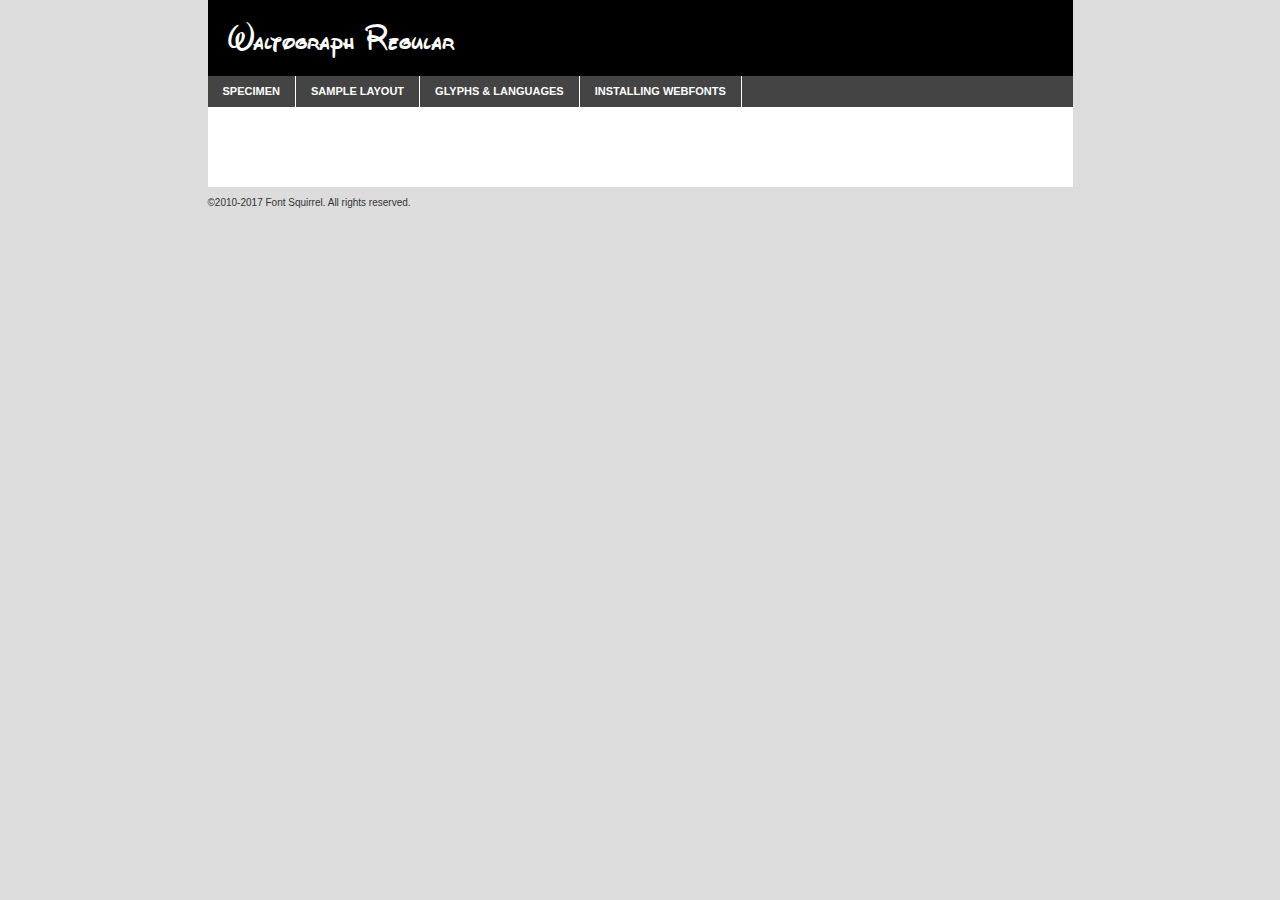
<file: Fonts/webfontkit-20210115-142712 2/waltograph.regular-demo.html>
<!DOCTYPE html PUBLIC "-//W3C//DTD XHTML 1.0 Transitional//EN"
	"http://www.w3.org/TR/xhtml1/DTD/xhtml1-transitional.dtd">

<html xmlns="http://www.w3.org/1999/xhtml" xml:lang="en" lang="en">
<head>
	<meta http-equiv="Content-Type" content="text/html; charset=utf-8" />
	<script src="http://ajax.googleapis.com/ajax/libs/jquery/1.7.2/jquery.min.js" type="text/javascript" charset="utf-8"></script>
	<script type="text/javascript">
	(function($){$.fn.easyTabs=function(option){var param=jQuery.extend({fadeSpeed:"fast",defaultContent:1,activeClass:'active'},option);$(this).each(function(){var thisId="#"+this.id;if(param.defaultContent==''){param.defaultContent=1;}
	if(typeof param.defaultContent=="number")
	{var defaultTab=$(thisId+" .tabs li:eq("+(param.defaultContent-1)+") a").attr('href').substr(1);}else{var defaultTab=param.defaultContent;}
	$(thisId+" .tabs li a").each(function(){var tabToHide=$(this).attr('href').substr(1);$("#"+tabToHide).addClass('easytabs-tab-content');});hideAll();changeContent(defaultTab);function hideAll(){$(thisId+" .easytabs-tab-content").hide();}
	function changeContent(tabId){hideAll();$(thisId+" .tabs li").removeClass(param.activeClass);$(thisId+" .tabs li a[href=#"+tabId+"]").closest('li').addClass(param.activeClass);if(param.fadeSpeed!="none")
	{$(thisId+" #"+tabId).fadeIn(param.fadeSpeed);}else{$(thisId+" #"+tabId).show();}}
	$(thisId+" .tabs li").click(function(){var tabId=$(this).find('a').attr('href').substr(1);changeContent(tabId);return false;});});}})(jQuery);
	</script>
	<link rel="stylesheet" href="specimen_files/specimen_stylesheet.css" type="text/css" charset="utf-8" />
	<link rel="stylesheet" href="stylesheet.css" type="text/css" charset="utf-8" />

	<style type="text/css">
					body{
				font-family: 'waltographregular';
							}
		</style>

	<title>Waltograph Regular Specimen</title>
	
	
	<script type="text/javascript" charset="utf-8">
		$(document).ready(function() {
			$('#container').easyTabs({defaultContent:1});
		});
	</script>
</head>

<body>
<div id="container">
	<div id="header">
		Waltograph Regular	</div>
	<ul class="tabs">
		<li><a href="#specimen">Specimen</a></li>
		<li><a href="#layout">Sample Layout</a></li>
				<li><a href="#glyphs">Glyphs &amp; Languages</a></li>
		<li><a href="#installing">Installing Webfonts</a></li>
		
	</ul>
	
	<div id="main_content">

		
			<div id="specimen">
		
				<div class="section">
					<div class="grid12 firstcol">
						<div class="huge">AaBb</div>
					</div>
				</div>
		
				<div class="section">
					<div class="glyph_range">A&#x200B;B&#x200b;C&#x200b;D&#x200b;E&#x200b;F&#x200b;G&#x200b;H&#x200b;I&#x200b;J&#x200b;K&#x200b;L&#x200b;M&#x200b;N&#x200b;O&#x200b;P&#x200b;Q&#x200b;R&#x200b;S&#x200b;T&#x200b;U&#x200b;V&#x200b;W&#x200b;X&#x200b;Y&#x200b;Z&#x200b;a&#x200b;b&#x200b;c&#x200b;d&#x200b;e&#x200b;f&#x200b;g&#x200b;h&#x200b;i&#x200b;j&#x200b;k&#x200b;l&#x200b;m&#x200b;n&#x200b;o&#x200b;p&#x200b;q&#x200b;r&#x200b;s&#x200b;t&#x200b;u&#x200b;v&#x200b;w&#x200b;x&#x200b;y&#x200b;z&#x200b;1&#x200b;2&#x200b;3&#x200b;4&#x200b;5&#x200b;6&#x200b;7&#x200b;8&#x200b;9&#x200b;0&#x200b;&amp;&#x200b;.&#x200b;,&#x200b;?&#x200b;!&#x200b;&#64;&#x200b;(&#x200b;)&#x200b;#&#x200b;$&#x200b;%&#x200b;*&#x200b;+&#x200b;-&#x200b;=&#x200b;:&#x200b;;</div>
				</div>
				<div class="section">
					<div class="grid12 firstcol">
						<table class="sample_table">
							<tr><td>10</td><td class="size10">abcdefghijklmnopqrstuvwxyzABCDEFGHIJKLMNOPQRSTUVWXYZ0123456789abcdefghijklmnopqrstuvwxyzABCDEFGHIJKLMNOPQRSTUVWXYZ0123456789abcdefghijklmnopqrstuvwxyzABCDEFGHIJKLMNOPQRSTUVWXYZ</td></tr>
							<tr><td>11</td><td class="size11">abcdefghijklmnopqrstuvwxyzABCDEFGHIJKLMNOPQRSTUVWXYZ0123456789abcdefghijklmnopqrstuvwxyzABCDEFGHIJKLMNOPQRSTUVWXYZ0123456789abcdefghijklmnopqrstuvwxyzABCDEFGHIJKLMNOPQRSTUVWXYZ</td></tr>
							<tr><td>12</td><td class="size12">abcdefghijklmnopqrstuvwxyzABCDEFGHIJKLMNOPQRSTUVWXYZ0123456789abcdefghijklmnopqrstuvwxyzABCDEFGHIJKLMNOPQRSTUVWXYZ0123456789abcdefghijklmnopqrstuvwxyzABCDEFGHIJKLMNOPQRSTUVWXYZ</td></tr>
							<tr><td>13</td><td class="size13">abcdefghijklmnopqrstuvwxyzABCDEFGHIJKLMNOPQRSTUVWXYZ0123456789abcdefghijklmnopqrstuvwxyzABCDEFGHIJKLMNOPQRSTUVWXYZ0123456789abcdefghijklmnopqrstuvwxyzABCDEFGHIJKLMNOPQRSTUVWXYZ</td></tr>
							<tr><td>14</td><td class="size14">abcdefghijklmnopqrstuvwxyzABCDEFGHIJKLMNOPQRSTUVWXYZ0123456789abcdefghijklmnopqrstuvwxyzABCDEFGHIJKLMNOPQRSTUVWXYZ0123456789abcdefghijklmnopqrstuvwxyzABCDEFGHIJKLMNOPQRSTUVWXYZ</td></tr>
							<tr><td>16</td><td class="size16">abcdefghijklmnopqrstuvwxyzABCDEFGHIJKLMNOPQRSTUVWXYZ0123456789abcdefghijklmnopqrstuvwxyzABCDEFGHIJKLMNOPQRSTUVWXYZ</td></tr>
							<tr><td>18</td><td class="size18">abcdefghijklmnopqrstuvwxyzABCDEFGHIJKLMNOPQRSTUVWXYZ0123456789abcdefghijklmnopqrstuvwxyzABCDEFGHIJKLMNOPQRSTUVWXYZ</td></tr>
							<tr><td>20</td><td class="size20">abcdefghijklmnopqrstuvwxyzABCDEFGHIJKLMNOPQRSTUVWXYZ0123456789abcdefghijklmnopqrstuvwxyzABCDEFGHIJKLMNOPQRSTUVWXYZ</td></tr>
							<tr><td>24</td><td class="size24">abcdefghijklmnopqrstuvwxyzABCDEFGHIJKLMNOPQRSTUVWXYZ0123456789abcdefghijklmnopqrstuvwxyzABCDEFGHIJKLMNOPQRSTUVWXYZ</td></tr>
							<tr><td>30</td><td class="size30">abcdefghijklmnopqrstuvwxyzABCDEFGHIJKLMNOPQRSTUVWXYZ0123456789abcdefghijklmnopqrstuvwxyzABCDEFGHIJKLMNOPQRSTUVWXYZ</td></tr>
							<tr><td>36</td><td class="size36">abcdefghijklmnopqrstuvwxyzABCDEFGHIJKLMNOPQRSTUVWXYZ0123456789abcdefghijklmnopqrstuvwxyzABCDEFGHIJKLMNOPQRSTUVWXYZ</td></tr>
							<tr><td>48</td><td class="size48">abcdefghijklmnopqrstuvwxyzABCDEFGHIJKLMNOPQRSTUVWXYZ0123456789abcdefghijklmnopqrstuvwxyzABCDEFGHIJKLMNOPQRSTUVWXYZ</td></tr>
							<tr><td>60</td><td class="size60">abcdefghijklmnopqrstuvwxyzABCDEFGHIJKLMNOPQRSTUVWXYZ0123456789abcdefghijklmnopqrstuvwxyzABCDEFGHIJKLMNOPQRSTUVWXYZ</td></tr>
							<tr><td>72</td><td class="size72">abcdefghijklmnopqrstuvwxyzABCDEFGHIJKLMNOPQRSTUVWXYZ0123456789abcdefghijklmnopqrstuvwxyzABCDEFGHIJKLMNOPQRSTUVWXYZ</td></tr>
							<tr><td>90</td><td class="size90">abcdefghijklmnopqrstuvwxyzABCDEFGHIJKLMNOPQRSTUVWXYZ0123456789abcdefghijklmnopqrstuvwxyzABCDEFGHIJKLMNOPQRSTUVWXYZ</td></tr>
						</table>
				
					</div>
			
				</div>
		
		
		
								<div class="section" id="bodycomparison">


										<div id="xheight">
				<div class="fontbody">&#x25FC;&#x25FC;&#x25FC;&#x25FC;&#x25FC;&#x25FC;&#x25FC;&#x25FC;&#x25FC;&#x25FC;&#x25FC;&#x25FC;&#x25FC;&#x25FC;&#x25FC;&#x25FC;&#x25FC;&#x25FC;&#x25FC;&#x25FC;&#x25FC;&#x25FC;&#x25FC;&#x25FC;&#x25FC;&#x25FC;&#x25FC;&#x25FC;&#x25FC;&#x25FC;&#x25FC;&#x25FC;&#x25FC;&#x25FC;&#x25FC;&#x25FC;&#x25FC;&#x25FC;&#x25FC;&#x25FC;&#x25FC;&#x25FC;&#x25FC;&#x25FC;&#x25FC;&#x25FC;&#x25FC;&#x25FC;&#x25FC;&#x25FC;&#x25FC;&#x25FC;&#x25FC;&#x25FC;&#x25FC;&#x25FC;&#x25FC;&#x25FC;&#x25FC;&#x25FC;&#x25FC;&#x25FC;&#x25FC;&#x25FC;&#x25FC;&#x25FC;&#x25FC;&#x25FC;&#x25FC;&#x25FC;&#x25FC;&#x25FC;&#x25FC;&#x25FC;&#x25FC;&#x25FC;&#x25FC;&#x25FC;&#x25FC;&#x25FC;&#x25FC;&#x25FC;&#x25FC;&#x25FC;&#x25FC;&#x25FC;&#x25FC;&#x25FC;&#x25FC;&#x25FC;&#x25FC;&#x25FC;&#x25FC;&#x25FC;&#x25FC;&#x25FC;&#x25FC;&#x25FC;&#x25FC;body</div><div class="arialbody">body</div><div class="verdanabody">body</div><div class="georgiabody">body</div></div>
										<div class="fontbody" style="z-index:1">
											body<span>Waltograph Regular</span>
										</div>
										<div class="arialbody" style="z-index:1">
											body<span>Arial</span>
										</div>
										<div class="verdanabody" style="z-index:1">
											body<span>Verdana</span>
										</div>
										<div class="georgiabody" style="z-index:1">
											body<span>Georgia</span>
										</div>



								</div>
		
		
				<div class="section psample psample_row1" id="">
					
					<div class="grid2 firstcol">
						<p class="size10"><span>10.</span>Aenean lacinia bibendum nulla sed consectetur. Fusce dapibus, tellus ac cursus commodo, tortor mauris condimentum nibh, ut fermentum massa justo sit amet risus. Nullam id dolor id nibh ultricies vehicula ut id elit. Cum sociis natoque penatibus et magnis dis parturient montes, nascetur ridiculus mus. Nulla vitae elit libero, a pharetra augue.</p>
			
					</div>
					<div class="grid3">
						<p class="size11"><span>11.</span>Aenean lacinia bibendum nulla sed consectetur. Fusce dapibus, tellus ac cursus commodo, tortor mauris condimentum nibh, ut fermentum massa justo sit amet risus. Nullam id dolor id nibh ultricies vehicula ut id elit. Cum sociis natoque penatibus et magnis dis parturient montes, nascetur ridiculus mus. Nulla vitae elit libero, a pharetra augue.</p>
			
					</div>
					<div class="grid3">
						<p class="size12"><span>12.</span>Aenean lacinia bibendum nulla sed consectetur. Fusce dapibus, tellus ac cursus commodo, tortor mauris condimentum nibh, ut fermentum massa justo sit amet risus. Nullam id dolor id nibh ultricies vehicula ut id elit. Cum sociis natoque penatibus et magnis dis parturient montes, nascetur ridiculus mus. Nulla vitae elit libero, a pharetra augue.</p>
			
					</div>
					<div class="grid4">
						<p class="size13"><span>13.</span>Aenean lacinia bibendum nulla sed consectetur. Fusce dapibus, tellus ac cursus commodo, tortor mauris condimentum nibh, ut fermentum massa justo sit amet risus. Nullam id dolor id nibh ultricies vehicula ut id elit. Cum sociis natoque penatibus et magnis dis parturient montes, nascetur ridiculus mus. Nulla vitae elit libero, a pharetra augue.</p>
			
					</div>
					<div class="white_blend"></div>
					
				</div>
				<div class="section psample psample_row2" id="">
					<div class="grid3 firstcol">
						<p class="size14"><span>14.</span>Aenean lacinia bibendum nulla sed consectetur. Fusce dapibus, tellus ac cursus commodo, tortor mauris condimentum nibh, ut fermentum massa justo sit amet risus. Nullam id dolor id nibh ultricies vehicula ut id elit. Cum sociis natoque penatibus et magnis dis parturient montes, nascetur ridiculus mus. Nulla vitae elit libero, a pharetra augue.</p>
			
					</div>
					<div class="grid4">
						<p class="size16"><span>16.</span>Aenean lacinia bibendum nulla sed consectetur. Fusce dapibus, tellus ac cursus commodo, tortor mauris condimentum nibh, ut fermentum massa justo sit amet risus. Nullam id dolor id nibh ultricies vehicula ut id elit. Cum sociis natoque penatibus et magnis dis parturient montes, nascetur ridiculus mus. Nulla vitae elit libero, a pharetra augue.</p>
			
					</div>
					<div class="grid5">
						<p class="size18"><span>18.</span>Aenean lacinia bibendum nulla sed consectetur. Fusce dapibus, tellus ac cursus commodo, tortor mauris condimentum nibh, ut fermentum massa justo sit amet risus. Nullam id dolor id nibh ultricies vehicula ut id elit. Cum sociis natoque penatibus et magnis dis parturient montes, nascetur ridiculus mus. Nulla vitae elit libero, a pharetra augue.</p>
			
					</div>

					<div class="white_blend"></div>

				</div>
				
				<div class="section psample psample_row3" id="">
					<div class="grid5 firstcol">
						<p class="size20"><span>20.</span>Aenean lacinia bibendum nulla sed consectetur. Fusce dapibus, tellus ac cursus commodo, tortor mauris condimentum nibh, ut fermentum massa justo sit amet risus. Nullam id dolor id nibh ultricies vehicula ut id elit. Cum sociis natoque penatibus et magnis dis parturient montes, nascetur ridiculus mus. Nulla vitae elit libero, a pharetra augue.</p>
					</div>
					<div class="grid7">
						<p class="size24"><span>24.</span>Aenean lacinia bibendum nulla sed consectetur. Fusce dapibus, tellus ac cursus commodo, tortor mauris condimentum nibh, ut fermentum massa justo sit amet risus. Nullam id dolor id nibh ultricies vehicula ut id elit. Cum sociis natoque penatibus et magnis dis parturient montes, nascetur ridiculus mus. Nulla vitae elit libero, a pharetra augue.</p>
					</div>
					
					<div class="white_blend"></div>
					
				</div>
				
				<div class="section psample psample_row4" id="">
					<div class="grid12 firstcol">
						<p class="size30"><span>30.</span>Aenean lacinia bibendum nulla sed consectetur. Fusce dapibus, tellus ac cursus commodo, tortor mauris condimentum nibh, ut fermentum massa justo sit amet risus. Nullam id dolor id nibh ultricies vehicula ut id elit. Cum sociis natoque penatibus et magnis dis parturient montes, nascetur ridiculus mus. Nulla vitae elit libero, a pharetra augue.</p>
					</div>
					<div class="white_blend"></div>
					
				</div>
				
				
				
				<div class="section psample psample_row1 fullreverse">
					<div class="grid2 firstcol">
						<p class="size10"><span>10.</span>Aenean lacinia bibendum nulla sed consectetur. Fusce dapibus, tellus ac cursus commodo, tortor mauris condimentum nibh, ut fermentum massa justo sit amet risus. Nullam id dolor id nibh ultricies vehicula ut id elit. Cum sociis natoque penatibus et magnis dis parturient montes, nascetur ridiculus mus. Nulla vitae elit libero, a pharetra augue.</p>
			
					</div>
					<div class="grid3">
						<p class="size11"><span>11.</span>Aenean lacinia bibendum nulla sed consectetur. Fusce dapibus, tellus ac cursus commodo, tortor mauris condimentum nibh, ut fermentum massa justo sit amet risus. Nullam id dolor id nibh ultricies vehicula ut id elit. Cum sociis natoque penatibus et magnis dis parturient montes, nascetur ridiculus mus. Nulla vitae elit libero, a pharetra augue.</p>
			
					</div>
					<div class="grid3">
						<p class="size12"><span>12.</span>Aenean lacinia bibendum nulla sed consectetur. Fusce dapibus, tellus ac cursus commodo, tortor mauris condimentum nibh, ut fermentum massa justo sit amet risus. Nullam id dolor id nibh ultricies vehicula ut id elit. Cum sociis natoque penatibus et magnis dis parturient montes, nascetur ridiculus mus. Nulla vitae elit libero, a pharetra augue.</p>
			
					</div>
					<div class="grid4">
						<p class="size13"><span>13.</span>Aenean lacinia bibendum nulla sed consectetur. Fusce dapibus, tellus ac cursus commodo, tortor mauris condimentum nibh, ut fermentum massa justo sit amet risus. Nullam id dolor id nibh ultricies vehicula ut id elit. Cum sociis natoque penatibus et magnis dis parturient montes, nascetur ridiculus mus. Nulla vitae elit libero, a pharetra augue.</p>
			
					</div>
					<div class="black_blend"></div>
					
				</div>
				
				<div class="section psample psample_row2 fullreverse">
					<div class="grid3 firstcol">
						<p class="size14"><span>14.</span>Aenean lacinia bibendum nulla sed consectetur. Fusce dapibus, tellus ac cursus commodo, tortor mauris condimentum nibh, ut fermentum massa justo sit amet risus. Nullam id dolor id nibh ultricies vehicula ut id elit. Cum sociis natoque penatibus et magnis dis parturient montes, nascetur ridiculus mus. Nulla vitae elit libero, a pharetra augue.</p>
			
					</div>
					<div class="grid4">
						<p class="size16"><span>16.</span>Aenean lacinia bibendum nulla sed consectetur. Fusce dapibus, tellus ac cursus commodo, tortor mauris condimentum nibh, ut fermentum massa justo sit amet risus. Nullam id dolor id nibh ultricies vehicula ut id elit. Cum sociis natoque penatibus et magnis dis parturient montes, nascetur ridiculus mus. Nulla vitae elit libero, a pharetra augue.</p>
			
					</div>
					<div class="grid5">
						<p class="size18"><span>18.</span>Aenean lacinia bibendum nulla sed consectetur. Fusce dapibus, tellus ac cursus commodo, tortor mauris condimentum nibh, ut fermentum massa justo sit amet risus. Nullam id dolor id nibh ultricies vehicula ut id elit. Cum sociis natoque penatibus et magnis dis parturient montes, nascetur ridiculus mus. Nulla vitae elit libero, a pharetra augue.</p>
			
					</div>
					<div class="black_blend"></div>

				</div>
				
				<div class="section psample fullreverse psample_row3" id="">
					<div class="grid5 firstcol">
						<p class="size20"><span>20.</span>Aenean lacinia bibendum nulla sed consectetur. Fusce dapibus, tellus ac cursus commodo, tortor mauris condimentum nibh, ut fermentum massa justo sit amet risus. Nullam id dolor id nibh ultricies vehicula ut id elit. Cum sociis natoque penatibus et magnis dis parturient montes, nascetur ridiculus mus. Nulla vitae elit libero, a pharetra augue.</p>
					</div>
					<div class="grid7">
						<p class="size24"><span>24.</span>Aenean lacinia bibendum nulla sed consectetur. Fusce dapibus, tellus ac cursus commodo, tortor mauris condimentum nibh, ut fermentum massa justo sit amet risus. Nullam id dolor id nibh ultricies vehicula ut id elit. Cum sociis natoque penatibus et magnis dis parturient montes, nascetur ridiculus mus. Nulla vitae elit libero, a pharetra augue.</p>
					</div>
					
					<div class="black_blend"></div>
					
				</div>
				
				<div class="section psample fullreverse psample_row4" id="" style="border-bottom: 20px #000 solid;">
					<div class="grid12 firstcol">
						<p class="size30"><span>30.</span>Aenean lacinia bibendum nulla sed consectetur. Fusce dapibus, tellus ac cursus commodo, tortor mauris condimentum nibh, ut fermentum massa justo sit amet risus. Nullam id dolor id nibh ultricies vehicula ut id elit. Cum sociis natoque penatibus et magnis dis parturient montes, nascetur ridiculus mus. Nulla vitae elit libero, a pharetra augue.</p>
					</div>
					<div class="black_blend"></div>
					
				</div>
				
				
				
				
			</div>
			
			<div id="layout">
				
				<div class="section">
					
					<div class="grid12 firstcol">
						<h1>Lorem Ipsum Dolor</h1>
						<h2>Etiam porta sem malesuada magna mollis euismod</h2>
						
						<p class="byline">By <a href="#link">Aenean Lacinia</a></p>
					</div>
				</div>
				<div class="section">
					<div class="grid8 firstcol">
						<p class="large">Donec sed odio dui. Morbi leo risus, porta ac consectetur ac, vestibulum at eros. Fusce dapibus, tellus ac cursus commodo, tortor mauris condimentum nibh, ut fermentum massa justo sit amet risus. </p>

						
						<h3>Pellentesque ornare sem</h3>

						<p>Maecenas sed diam eget risus varius blandit sit amet non magna. Maecenas faucibus mollis interdum. Donec ullamcorper nulla non metus auctor fringilla. Nullam id dolor id nibh ultricies vehicula ut id elit. Nullam id dolor id nibh ultricies vehicula ut id elit. </p>

						<p>Aenean eu leo quam. Pellentesque ornare sem lacinia quam venenatis vestibulum. Lorem ipsum dolor sit amet, consectetur adipiscing elit. Cum sociis natoque penatibus et magnis dis parturient montes, nascetur ridiculus mus. </p>

						<p>Nulla vitae elit libero, a pharetra augue. Praesent commodo cursus magna, vel scelerisque nisl consectetur et. Aenean lacinia bibendum nulla sed consectetur. </p>

						<p>Nullam quis risus eget urna mollis ornare vel eu leo. Nullam quis risus eget urna mollis ornare vel eu leo. Maecenas sed diam eget risus varius blandit sit amet non magna. Donec ullamcorper nulla non metus auctor fringilla. </p>

						<h3>Cras mattis consectetur</h3>

						<p>Aenean eu leo quam. Pellentesque ornare sem lacinia quam venenatis vestibulum. Aenean lacinia bibendum nulla sed consectetur. Integer posuere erat a ante venenatis dapibus posuere velit aliquet. Cras mattis consectetur purus sit amet fermentum. </p>

						<p>Nullam id dolor id nibh ultricies vehicula ut id elit. Nullam quis risus eget urna mollis ornare vel eu leo. Cras mattis consectetur purus sit amet fermentum.</p>
					</div>
					
					<div class="grid4 sidebar">
						
						<div class="box reverse">
							<p class="last">Nullam quis risus eget urna mollis ornare vel eu leo. Donec ullamcorper nulla non metus auctor fringilla. Cras mattis consectetur purus sit amet fermentum. Sed posuere consectetur est at lobortis. Lorem ipsum dolor sit amet, consectetur adipiscing elit. </p>
						</div>
						
						<p class="caption">Maecenas sed diam eget risus varius.</p>

						<p>Vestibulum id ligula porta felis euismod semper. Integer posuere erat a ante venenatis dapibus posuere velit aliquet. Vestibulum id ligula porta felis euismod semper. Sed posuere consectetur est at lobortis. Maecenas sed diam eget risus varius blandit sit amet non magna. Fusce dapibus, tellus ac cursus commodo, tortor mauris condimentum nibh, ut fermentum massa justo sit amet risus. </p>

					

						<p>Duis mollis, est non commodo luctus, nisi erat porttitor ligula, eget lacinia odio sem nec elit. Aenean lacinia bibendum nulla sed consectetur. Vivamus sagittis lacus vel augue laoreet rutrum faucibus dolor auctor. Aenean lacinia bibendum nulla sed consectetur. Nullam quis risus eget urna mollis ornare vel eu leo. </p>

						<p>Praesent commodo cursus magna, vel scelerisque nisl consectetur et. Donec ullamcorper nulla non metus auctor fringilla. Maecenas faucibus mollis interdum. Fusce dapibus, tellus ac cursus commodo, tortor mauris condimentum nibh, ut fermentum massa justo sit amet risus. </p>

					</div>
				</div>
				
			</div>


			



		<div id="glyphs">
			<div class="section">
				<div class="grid12 firstcol">
			
				<h1>Language Support</h1>
				<p>The subset of Waltograph Regular in this kit supports the following languages:<br />
			
					Albanian, Basque, Breton, Chamorro, Danish, Dutch, English, Faroese, Finnish, French, Frisian, Galician, German, Icelandic, Italian, Malagasy, Norwegian, Portuguese, Spanish, Alsatian, Aragonese, Arapaho, Arrernte, Asturian, Aymara, Bislama, Cebuano, Corsican, Fijian, French_creole, Genoese, Gilbertese, Greenlandic, Haitian_creole, Hiligaynon, Hmong, Hopi, Ibanag, Iloko_ilokano, Indonesian, Interglossa_glosa, Interlingua, Irish_gaelic, Jerriais, Lojban, Lombard, Luxembourgeois, Manx, Mohawk, Norfolk_pitcairnese, Occitan, Oromo, Pangasinan, Papiamento, Piedmontese, Potawatomi, Rhaeto-romance, Romansh, Rotokas, Sami_lule, Samoan, Sardinian, Scots_gaelic, Seychelles_creole, Shona, Sicilian, Somali, Southern_ndebele, Swahili, Swati_swazi, Tagalog_filipino_pilipino, Tetum, Tok_pisin, Uyghur_latinized, Volapuk, Walloon, Warlpiri, Xhosa, Yapese, Zulu, Latinbasic, Ubasic, Demo				</p>
				<h1>Glyph Chart</h1>
				<p>The subset of Waltograph Regular in this kit includes all the glyphs listed below. Unicode entities are included above each glyph to help you insert individual characters into your layout.</p>
				<div id="glyph_chart">
			
																				 <div><p>&amp;#13;</p>&#13;</div>
																				 <div><p>&amp;#32;</p>&#32;</div>
																				 <div><p>&amp;#33;</p>&#33;</div>
																				 <div><p>&amp;#34;</p>&#34;</div>
																				 <div><p>&amp;#35;</p>&#35;</div>
																				 <div><p>&amp;#36;</p>&#36;</div>
																				 <div><p>&amp;#37;</p>&#37;</div>
																				 <div><p>&amp;#38;</p>&#38;</div>
																				 <div><p>&amp;#39;</p>&#39;</div>
																				 <div><p>&amp;#40;</p>&#40;</div>
																				 <div><p>&amp;#41;</p>&#41;</div>
																				 <div><p>&amp;#42;</p>&#42;</div>
																				 <div><p>&amp;#43;</p>&#43;</div>
																				 <div><p>&amp;#44;</p>&#44;</div>
																				 <div><p>&amp;#45;</p>&#45;</div>
																				 <div><p>&amp;#46;</p>&#46;</div>
																				 <div><p>&amp;#47;</p>&#47;</div>
																				 <div><p>&amp;#48;</p>&#48;</div>
																				 <div><p>&amp;#49;</p>&#49;</div>
																				 <div><p>&amp;#50;</p>&#50;</div>
																				 <div><p>&amp;#51;</p>&#51;</div>
																				 <div><p>&amp;#52;</p>&#52;</div>
																				 <div><p>&amp;#53;</p>&#53;</div>
																				 <div><p>&amp;#54;</p>&#54;</div>
																				 <div><p>&amp;#55;</p>&#55;</div>
																				 <div><p>&amp;#56;</p>&#56;</div>
																				 <div><p>&amp;#57;</p>&#57;</div>
																				 <div><p>&amp;#58;</p>&#58;</div>
																				 <div><p>&amp;#59;</p>&#59;</div>
																				 <div><p>&amp;#60;</p>&#60;</div>
																				 <div><p>&amp;#61;</p>&#61;</div>
																				 <div><p>&amp;#62;</p>&#62;</div>
																				 <div><p>&amp;#63;</p>&#63;</div>
																				 <div><p>&amp;#64;</p>&#64;</div>
																				 <div><p>&amp;#65;</p>&#65;</div>
																				 <div><p>&amp;#66;</p>&#66;</div>
																				 <div><p>&amp;#67;</p>&#67;</div>
																				 <div><p>&amp;#68;</p>&#68;</div>
																				 <div><p>&amp;#69;</p>&#69;</div>
																				 <div><p>&amp;#70;</p>&#70;</div>
																				 <div><p>&amp;#71;</p>&#71;</div>
																				 <div><p>&amp;#72;</p>&#72;</div>
																				 <div><p>&amp;#73;</p>&#73;</div>
																				 <div><p>&amp;#74;</p>&#74;</div>
																				 <div><p>&amp;#75;</p>&#75;</div>
																				 <div><p>&amp;#76;</p>&#76;</div>
																				 <div><p>&amp;#77;</p>&#77;</div>
																				 <div><p>&amp;#78;</p>&#78;</div>
																				 <div><p>&amp;#79;</p>&#79;</div>
																				 <div><p>&amp;#80;</p>&#80;</div>
																				 <div><p>&amp;#81;</p>&#81;</div>
																				 <div><p>&amp;#82;</p>&#82;</div>
																				 <div><p>&amp;#83;</p>&#83;</div>
																				 <div><p>&amp;#84;</p>&#84;</div>
																				 <div><p>&amp;#85;</p>&#85;</div>
																				 <div><p>&amp;#86;</p>&#86;</div>
																				 <div><p>&amp;#87;</p>&#87;</div>
																				 <div><p>&amp;#88;</p>&#88;</div>
																				 <div><p>&amp;#89;</p>&#89;</div>
																				 <div><p>&amp;#90;</p>&#90;</div>
																				 <div><p>&amp;#91;</p>&#91;</div>
																				 <div><p>&amp;#92;</p>&#92;</div>
																				 <div><p>&amp;#93;</p>&#93;</div>
																				 <div><p>&amp;#94;</p>&#94;</div>
																				 <div><p>&amp;#95;</p>&#95;</div>
																				 <div><p>&amp;#96;</p>&#96;</div>
																				 <div><p>&amp;#97;</p>&#97;</div>
																				 <div><p>&amp;#98;</p>&#98;</div>
																				 <div><p>&amp;#99;</p>&#99;</div>
																				 <div><p>&amp;#100;</p>&#100;</div>
																				 <div><p>&amp;#101;</p>&#101;</div>
																				 <div><p>&amp;#102;</p>&#102;</div>
																				 <div><p>&amp;#103;</p>&#103;</div>
																				 <div><p>&amp;#104;</p>&#104;</div>
																				 <div><p>&amp;#105;</p>&#105;</div>
																				 <div><p>&amp;#106;</p>&#106;</div>
																				 <div><p>&amp;#107;</p>&#107;</div>
																				 <div><p>&amp;#108;</p>&#108;</div>
																				 <div><p>&amp;#109;</p>&#109;</div>
																				 <div><p>&amp;#110;</p>&#110;</div>
																				 <div><p>&amp;#111;</p>&#111;</div>
																				 <div><p>&amp;#112;</p>&#112;</div>
																				 <div><p>&amp;#113;</p>&#113;</div>
																				 <div><p>&amp;#114;</p>&#114;</div>
																				 <div><p>&amp;#115;</p>&#115;</div>
																				 <div><p>&amp;#116;</p>&#116;</div>
																				 <div><p>&amp;#117;</p>&#117;</div>
																				 <div><p>&amp;#118;</p>&#118;</div>
																				 <div><p>&amp;#119;</p>&#119;</div>
																				 <div><p>&amp;#120;</p>&#120;</div>
																				 <div><p>&amp;#121;</p>&#121;</div>
																				 <div><p>&amp;#122;</p>&#122;</div>
																				 <div><p>&amp;#123;</p>&#123;</div>
																				 <div><p>&amp;#124;</p>&#124;</div>
																				 <div><p>&amp;#125;</p>&#125;</div>
																				 <div><p>&amp;#126;</p>&#126;</div>
																				 <div><p>&amp;#160;</p>&#160;</div>
																				 <div><p>&amp;#161;</p>&#161;</div>
																				 <div><p>&amp;#162;</p>&#162;</div>
																				 <div><p>&amp;#163;</p>&#163;</div>
																				 <div><p>&amp;#164;</p>&#164;</div>
																				 <div><p>&amp;#165;</p>&#165;</div>
																				 <div><p>&amp;#166;</p>&#166;</div>
																				 <div><p>&amp;#167;</p>&#167;</div>
																				 <div><p>&amp;#168;</p>&#168;</div>
																				 <div><p>&amp;#169;</p>&#169;</div>
																				 <div><p>&amp;#170;</p>&#170;</div>
																				 <div><p>&amp;#171;</p>&#171;</div>
																				 <div><p>&amp;#172;</p>&#172;</div>
																				 <div><p>&amp;#173;</p>&#173;</div>
																				 <div><p>&amp;#174;</p>&#174;</div>
																				 <div><p>&amp;#175;</p>&#175;</div>
																				 <div><p>&amp;#176;</p>&#176;</div>
																				 <div><p>&amp;#177;</p>&#177;</div>
																				 <div><p>&amp;#178;</p>&#178;</div>
																				 <div><p>&amp;#179;</p>&#179;</div>
																				 <div><p>&amp;#180;</p>&#180;</div>
																				 <div><p>&amp;#181;</p>&#181;</div>
																				 <div><p>&amp;#182;</p>&#182;</div>
																				 <div><p>&amp;#183;</p>&#183;</div>
																				 <div><p>&amp;#184;</p>&#184;</div>
																				 <div><p>&amp;#185;</p>&#185;</div>
																				 <div><p>&amp;#186;</p>&#186;</div>
																				 <div><p>&amp;#187;</p>&#187;</div>
																				 <div><p>&amp;#188;</p>&#188;</div>
																				 <div><p>&amp;#189;</p>&#189;</div>
																				 <div><p>&amp;#190;</p>&#190;</div>
																				 <div><p>&amp;#191;</p>&#191;</div>
																				 <div><p>&amp;#192;</p>&#192;</div>
																				 <div><p>&amp;#193;</p>&#193;</div>
																				 <div><p>&amp;#194;</p>&#194;</div>
																				 <div><p>&amp;#195;</p>&#195;</div>
																				 <div><p>&amp;#196;</p>&#196;</div>
																				 <div><p>&amp;#197;</p>&#197;</div>
																				 <div><p>&amp;#198;</p>&#198;</div>
																				 <div><p>&amp;#199;</p>&#199;</div>
																				 <div><p>&amp;#200;</p>&#200;</div>
																				 <div><p>&amp;#201;</p>&#201;</div>
																				 <div><p>&amp;#202;</p>&#202;</div>
																				 <div><p>&amp;#203;</p>&#203;</div>
																				 <div><p>&amp;#204;</p>&#204;</div>
																				 <div><p>&amp;#205;</p>&#205;</div>
																				 <div><p>&amp;#206;</p>&#206;</div>
																				 <div><p>&amp;#207;</p>&#207;</div>
																				 <div><p>&amp;#208;</p>&#208;</div>
																				 <div><p>&amp;#209;</p>&#209;</div>
																				 <div><p>&amp;#210;</p>&#210;</div>
																				 <div><p>&amp;#211;</p>&#211;</div>
																				 <div><p>&amp;#212;</p>&#212;</div>
																				 <div><p>&amp;#213;</p>&#213;</div>
																				 <div><p>&amp;#214;</p>&#214;</div>
																				 <div><p>&amp;#215;</p>&#215;</div>
																				 <div><p>&amp;#216;</p>&#216;</div>
																				 <div><p>&amp;#217;</p>&#217;</div>
																				 <div><p>&amp;#218;</p>&#218;</div>
																				 <div><p>&amp;#219;</p>&#219;</div>
																				 <div><p>&amp;#220;</p>&#220;</div>
																				 <div><p>&amp;#221;</p>&#221;</div>
																				 <div><p>&amp;#222;</p>&#222;</div>
																				 <div><p>&amp;#223;</p>&#223;</div>
																				 <div><p>&amp;#224;</p>&#224;</div>
																				 <div><p>&amp;#225;</p>&#225;</div>
																				 <div><p>&amp;#226;</p>&#226;</div>
																				 <div><p>&amp;#227;</p>&#227;</div>
																				 <div><p>&amp;#228;</p>&#228;</div>
																				 <div><p>&amp;#229;</p>&#229;</div>
																				 <div><p>&amp;#230;</p>&#230;</div>
																				 <div><p>&amp;#231;</p>&#231;</div>
																				 <div><p>&amp;#232;</p>&#232;</div>
																				 <div><p>&amp;#233;</p>&#233;</div>
																				 <div><p>&amp;#234;</p>&#234;</div>
																				 <div><p>&amp;#235;</p>&#235;</div>
																				 <div><p>&amp;#236;</p>&#236;</div>
																				 <div><p>&amp;#237;</p>&#237;</div>
																				 <div><p>&amp;#238;</p>&#238;</div>
																				 <div><p>&amp;#239;</p>&#239;</div>
																				 <div><p>&amp;#240;</p>&#240;</div>
																				 <div><p>&amp;#241;</p>&#241;</div>
																				 <div><p>&amp;#242;</p>&#242;</div>
																				 <div><p>&amp;#243;</p>&#243;</div>
																				 <div><p>&amp;#244;</p>&#244;</div>
																				 <div><p>&amp;#245;</p>&#245;</div>
																				 <div><p>&amp;#246;</p>&#246;</div>
																				 <div><p>&amp;#247;</p>&#247;</div>
																				 <div><p>&amp;#248;</p>&#248;</div>
																				 <div><p>&amp;#249;</p>&#249;</div>
																				 <div><p>&amp;#250;</p>&#250;</div>
																				 <div><p>&amp;#251;</p>&#251;</div>
																				 <div><p>&amp;#252;</p>&#252;</div>
																				 <div><p>&amp;#253;</p>&#253;</div>
																				 <div><p>&amp;#254;</p>&#254;</div>
																				 <div><p>&amp;#255;</p>&#255;</div>
																				 <div><p>&amp;#338;</p>&#338;</div>
																				 <div><p>&amp;#339;</p>&#339;</div>
																				 <div><p>&amp;#376;</p>&#376;</div>
																				 <div><p>&amp;#710;</p>&#710;</div>
																				 <div><p>&amp;#732;</p>&#732;</div>
																				 <div><p>&amp;#8192;</p>&#8192;</div>
																				 <div><p>&amp;#8193;</p>&#8193;</div>
																				 <div><p>&amp;#8194;</p>&#8194;</div>
																				 <div><p>&amp;#8195;</p>&#8195;</div>
																				 <div><p>&amp;#8196;</p>&#8196;</div>
																				 <div><p>&amp;#8197;</p>&#8197;</div>
																				 <div><p>&amp;#8198;</p>&#8198;</div>
																				 <div><p>&amp;#8199;</p>&#8199;</div>
																				 <div><p>&amp;#8200;</p>&#8200;</div>
																				 <div><p>&amp;#8201;</p>&#8201;</div>
																				 <div><p>&amp;#8202;</p>&#8202;</div>
																				 <div><p>&amp;#8208;</p>&#8208;</div>
																				 <div><p>&amp;#8209;</p>&#8209;</div>
																				 <div><p>&amp;#8210;</p>&#8210;</div>
																				 <div><p>&amp;#8211;</p>&#8211;</div>
																				 <div><p>&amp;#8212;</p>&#8212;</div>
																				 <div><p>&amp;#8216;</p>&#8216;</div>
																				 <div><p>&amp;#8217;</p>&#8217;</div>
																				 <div><p>&amp;#8218;</p>&#8218;</div>
																				 <div><p>&amp;#8220;</p>&#8220;</div>
																				 <div><p>&amp;#8221;</p>&#8221;</div>
																				 <div><p>&amp;#8222;</p>&#8222;</div>
																				 <div><p>&amp;#8226;</p>&#8226;</div>
																				 <div><p>&amp;#8230;</p>&#8230;</div>
																				 <div><p>&amp;#8239;</p>&#8239;</div>
																				 <div><p>&amp;#8249;</p>&#8249;</div>
																				 <div><p>&amp;#8250;</p>&#8250;</div>
																				 <div><p>&amp;#8287;</p>&#8287;</div>
																				 <div><p>&amp;#8364;</p>&#8364;</div>
																				 <div><p>&amp;#8482;</p>&#8482;</div>
																				 <div><p>&amp;#9724;</p>&#9724;</div>
																																						</div>	
				</div>
		
		
			</div>
		</div>
		
		
		<div id="specs">
			
		</div>
	
		<div id="installing">
			<div class="section">
				<div class="grid7 firstcol">
					<h1>Installing Webfonts</h1>
					
					<p>Webfonts are supported by all major browser platforms but not all in the same way. There are currently four different font formats that must be included in order to target all browsers. This includes TTF, WOFF, EOT and SVG.</p>
					
					<h2>1. Upload your webfonts</h2>
					<p>You must upload your webfont kit to your website. They should be in or near the same directory as your CSS files.</p>
					
					<h2>2. Include the webfont stylesheet</h2>
					<p>A special CSS @font-face declaration helps the various browsers select the appropriate font it needs without causing you a bunch of headaches. Learn more about this syntax by reading the <a href="https://www.fontspring.com/blog/further-hardening-of-the-bulletproof-syntax">Fontspring blog post</a> about it. The code for it is as follows:</p>


<code>
@font-face{ 
	font-family: 'MyWebFont';
	src: url('WebFont.eot');
	src: url('WebFont.eot?#iefix') format('embedded-opentype'),
	     url('WebFont.woff') format('woff'),
	     url('WebFont.ttf') format('truetype'),
	     url('WebFont.svg#webfont') format('svg');
}
</code>

	<p>We've already gone ahead and generated the code for you. All you have to do is link to the stylesheet in your HTML, like this:</p>
	<code>&lt;link rel=&quot;stylesheet&quot; href=&quot;stylesheet.css&quot; type=&quot;text/css&quot; charset=&quot;utf-8&quot; /&gt;</code>

					<h2>3. Modify your own stylesheet</h2>
					<p>To take advantage of your new fonts, you must tell your stylesheet to use them. Look at the original @font-face declaration above and find the property called "font-family." The name linked there will be what you use to reference the font. Prepend that webfont name to the font stack in the "font-family" property, inside the selector you want to change. For example:</p>
<code>p { font-family: 'WebFont', Arial, sans-serif; }</code>

<h2>4. Test</h2>
<p>Getting webfonts to work cross-browser <em>can</em> be tricky. Use the information in the sidebar to help you if you find that fonts aren't loading in a particular browser.</p>
				</div>
				
				<div class="grid5 sidebar">
					<div class="box">
						<h2>Troubleshooting<br />Font-Face Problems</h2>
						<p>Having trouble getting your webfonts to load in your new website? Here are some tips to sort out what might be the problem.</p>

						<h3>Fonts not showing in any browser</h3>

						<p>This sounds like you need to work on the plumbing. You either did not upload the fonts to the correct directory, or you did not link the fonts properly in the CSS. If you've confirmed that all this is correct and you still have a problem, take a look at your .htaccess file and see if requests are getting intercepted.</p>

						<h3>Fonts not loading in iPhone or iPad</h3>

						<p>The most common problem here is that you are serving the fonts from an IIS server. IIS refuses to serve files that have unknown MIME types. If that is the case, you must set the MIME type for SVG to "image/svg+xml" in the server settings. Follow these instructions from Microsoft if you need help.</p>

						<h3>Fonts not loading in Firefox</h3>

						<p>The primary reason for this failure? You are still using a version Firefox older than 3.5. So upgrade already! If that isn't it, then you are very likely serving fonts from a different domain. Firefox requires that all font assets be served from the same domain. Lastly it is possible that you need to add WOFF to your list of MIME types (if you are serving via IIS.)</p>

						<h3>Fonts not loading in IE</h3>

						<p>Are you looking at Internet Explorer on an actual Windows machine or are you cheating by using a service like Adobe BrowserLab? Many of these screenshot services do not render @font-face for IE. Best to test it on a real machine.</p>

						<h3>Fonts not loading in IE9</h3>

						<p>IE9, like Firefox, requires that fonts be served from the same domain as the website. Make sure that is the case.</p>
					</div>
				</div>
			</div>
			
		</div>
	
	</div>
	<div id="footer">
		<p>&copy;2010-2017 Font Squirrel. All rights reserved.</p>
	</div>
</div>
</body>
</html>
</file>
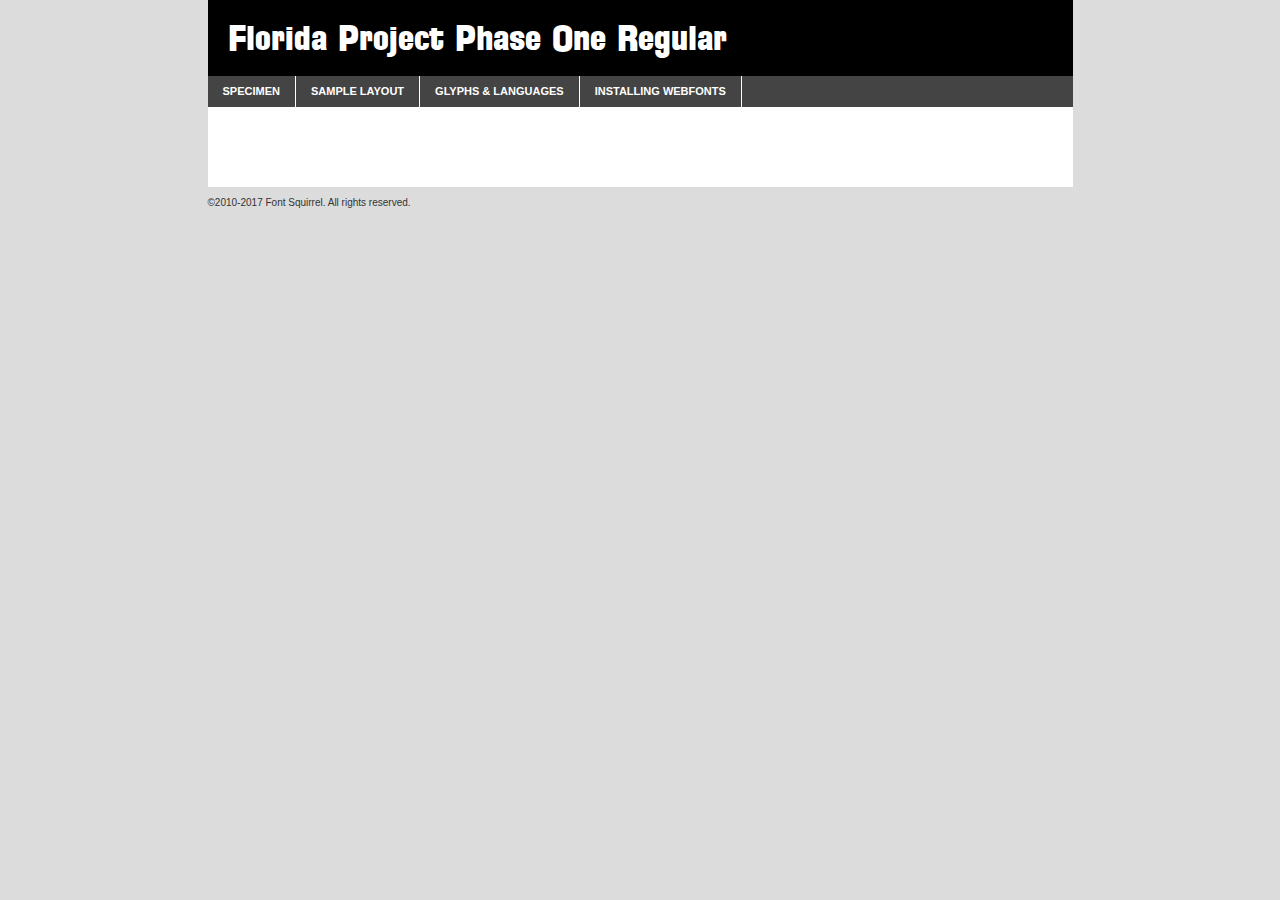
<file: Fonts/webfontkit-20210115-212212/florida_project_phase_one-demo.html>
<!DOCTYPE html PUBLIC "-//W3C//DTD XHTML 1.0 Transitional//EN"
	"http://www.w3.org/TR/xhtml1/DTD/xhtml1-transitional.dtd">

<html xmlns="http://www.w3.org/1999/xhtml" xml:lang="en" lang="en">
<head>
	<meta http-equiv="Content-Type" content="text/html; charset=utf-8" />
	<script src="http://ajax.googleapis.com/ajax/libs/jquery/1.7.2/jquery.min.js" type="text/javascript" charset="utf-8"></script>
	<script type="text/javascript">
	(function($){$.fn.easyTabs=function(option){var param=jQuery.extend({fadeSpeed:"fast",defaultContent:1,activeClass:'active'},option);$(this).each(function(){var thisId="#"+this.id;if(param.defaultContent==''){param.defaultContent=1;}
	if(typeof param.defaultContent=="number")
	{var defaultTab=$(thisId+" .tabs li:eq("+(param.defaultContent-1)+") a").attr('href').substr(1);}else{var defaultTab=param.defaultContent;}
	$(thisId+" .tabs li a").each(function(){var tabToHide=$(this).attr('href').substr(1);$("#"+tabToHide).addClass('easytabs-tab-content');});hideAll();changeContent(defaultTab);function hideAll(){$(thisId+" .easytabs-tab-content").hide();}
	function changeContent(tabId){hideAll();$(thisId+" .tabs li").removeClass(param.activeClass);$(thisId+" .tabs li a[href=#"+tabId+"]").closest('li').addClass(param.activeClass);if(param.fadeSpeed!="none")
	{$(thisId+" #"+tabId).fadeIn(param.fadeSpeed);}else{$(thisId+" #"+tabId).show();}}
	$(thisId+" .tabs li").click(function(){var tabId=$(this).find('a').attr('href').substr(1);changeContent(tabId);return false;});});}})(jQuery);
	</script>
	<link rel="stylesheet" href="specimen_files/specimen_stylesheet.css" type="text/css" charset="utf-8" />
	<link rel="stylesheet" href="stylesheet.css" type="text/css" charset="utf-8" />

	<style type="text/css">
					body{
				font-family: 'floridaprojectphaseone';
							}
		</style>

	<title>Florida Project Phase One Regular Specimen</title>
	
	
	<script type="text/javascript" charset="utf-8">
		$(document).ready(function() {
			$('#container').easyTabs({defaultContent:1});
		});
	</script>
</head>

<body>
<div id="container">
	<div id="header">
		Florida Project Phase One Regular	</div>
	<ul class="tabs">
		<li><a href="#specimen">Specimen</a></li>
		<li><a href="#layout">Sample Layout</a></li>
				<li><a href="#glyphs">Glyphs &amp; Languages</a></li>
		<li><a href="#installing">Installing Webfonts</a></li>
		
	</ul>
	
	<div id="main_content">

		
			<div id="specimen">
		
				<div class="section">
					<div class="grid12 firstcol">
						<div class="huge">AaBb</div>
					</div>
				</div>
		
				<div class="section">
					<div class="glyph_range">A&#x200B;B&#x200b;C&#x200b;D&#x200b;E&#x200b;F&#x200b;G&#x200b;H&#x200b;I&#x200b;J&#x200b;K&#x200b;L&#x200b;M&#x200b;N&#x200b;O&#x200b;P&#x200b;Q&#x200b;R&#x200b;S&#x200b;T&#x200b;U&#x200b;V&#x200b;W&#x200b;X&#x200b;Y&#x200b;Z&#x200b;a&#x200b;b&#x200b;c&#x200b;d&#x200b;e&#x200b;f&#x200b;g&#x200b;h&#x200b;i&#x200b;j&#x200b;k&#x200b;l&#x200b;m&#x200b;n&#x200b;o&#x200b;p&#x200b;q&#x200b;r&#x200b;s&#x200b;t&#x200b;u&#x200b;v&#x200b;w&#x200b;x&#x200b;y&#x200b;z&#x200b;1&#x200b;2&#x200b;3&#x200b;4&#x200b;5&#x200b;6&#x200b;7&#x200b;8&#x200b;9&#x200b;0&#x200b;&amp;&#x200b;.&#x200b;,&#x200b;?&#x200b;!&#x200b;&#64;&#x200b;(&#x200b;)&#x200b;#&#x200b;$&#x200b;%&#x200b;*&#x200b;+&#x200b;-&#x200b;=&#x200b;:&#x200b;;</div>
				</div>
				<div class="section">
					<div class="grid12 firstcol">
						<table class="sample_table">
							<tr><td>10</td><td class="size10">abcdefghijklmnopqrstuvwxyzABCDEFGHIJKLMNOPQRSTUVWXYZ0123456789abcdefghijklmnopqrstuvwxyzABCDEFGHIJKLMNOPQRSTUVWXYZ0123456789abcdefghijklmnopqrstuvwxyzABCDEFGHIJKLMNOPQRSTUVWXYZ</td></tr>
							<tr><td>11</td><td class="size11">abcdefghijklmnopqrstuvwxyzABCDEFGHIJKLMNOPQRSTUVWXYZ0123456789abcdefghijklmnopqrstuvwxyzABCDEFGHIJKLMNOPQRSTUVWXYZ0123456789abcdefghijklmnopqrstuvwxyzABCDEFGHIJKLMNOPQRSTUVWXYZ</td></tr>
							<tr><td>12</td><td class="size12">abcdefghijklmnopqrstuvwxyzABCDEFGHIJKLMNOPQRSTUVWXYZ0123456789abcdefghijklmnopqrstuvwxyzABCDEFGHIJKLMNOPQRSTUVWXYZ0123456789abcdefghijklmnopqrstuvwxyzABCDEFGHIJKLMNOPQRSTUVWXYZ</td></tr>
							<tr><td>13</td><td class="size13">abcdefghijklmnopqrstuvwxyzABCDEFGHIJKLMNOPQRSTUVWXYZ0123456789abcdefghijklmnopqrstuvwxyzABCDEFGHIJKLMNOPQRSTUVWXYZ0123456789abcdefghijklmnopqrstuvwxyzABCDEFGHIJKLMNOPQRSTUVWXYZ</td></tr>
							<tr><td>14</td><td class="size14">abcdefghijklmnopqrstuvwxyzABCDEFGHIJKLMNOPQRSTUVWXYZ0123456789abcdefghijklmnopqrstuvwxyzABCDEFGHIJKLMNOPQRSTUVWXYZ0123456789abcdefghijklmnopqrstuvwxyzABCDEFGHIJKLMNOPQRSTUVWXYZ</td></tr>
							<tr><td>16</td><td class="size16">abcdefghijklmnopqrstuvwxyzABCDEFGHIJKLMNOPQRSTUVWXYZ0123456789abcdefghijklmnopqrstuvwxyzABCDEFGHIJKLMNOPQRSTUVWXYZ</td></tr>
							<tr><td>18</td><td class="size18">abcdefghijklmnopqrstuvwxyzABCDEFGHIJKLMNOPQRSTUVWXYZ0123456789abcdefghijklmnopqrstuvwxyzABCDEFGHIJKLMNOPQRSTUVWXYZ</td></tr>
							<tr><td>20</td><td class="size20">abcdefghijklmnopqrstuvwxyzABCDEFGHIJKLMNOPQRSTUVWXYZ0123456789abcdefghijklmnopqrstuvwxyzABCDEFGHIJKLMNOPQRSTUVWXYZ</td></tr>
							<tr><td>24</td><td class="size24">abcdefghijklmnopqrstuvwxyzABCDEFGHIJKLMNOPQRSTUVWXYZ0123456789abcdefghijklmnopqrstuvwxyzABCDEFGHIJKLMNOPQRSTUVWXYZ</td></tr>
							<tr><td>30</td><td class="size30">abcdefghijklmnopqrstuvwxyzABCDEFGHIJKLMNOPQRSTUVWXYZ0123456789abcdefghijklmnopqrstuvwxyzABCDEFGHIJKLMNOPQRSTUVWXYZ</td></tr>
							<tr><td>36</td><td class="size36">abcdefghijklmnopqrstuvwxyzABCDEFGHIJKLMNOPQRSTUVWXYZ0123456789abcdefghijklmnopqrstuvwxyzABCDEFGHIJKLMNOPQRSTUVWXYZ</td></tr>
							<tr><td>48</td><td class="size48">abcdefghijklmnopqrstuvwxyzABCDEFGHIJKLMNOPQRSTUVWXYZ0123456789abcdefghijklmnopqrstuvwxyzABCDEFGHIJKLMNOPQRSTUVWXYZ</td></tr>
							<tr><td>60</td><td class="size60">abcdefghijklmnopqrstuvwxyzABCDEFGHIJKLMNOPQRSTUVWXYZ0123456789abcdefghijklmnopqrstuvwxyzABCDEFGHIJKLMNOPQRSTUVWXYZ</td></tr>
							<tr><td>72</td><td class="size72">abcdefghijklmnopqrstuvwxyzABCDEFGHIJKLMNOPQRSTUVWXYZ0123456789abcdefghijklmnopqrstuvwxyzABCDEFGHIJKLMNOPQRSTUVWXYZ</td></tr>
							<tr><td>90</td><td class="size90">abcdefghijklmnopqrstuvwxyzABCDEFGHIJKLMNOPQRSTUVWXYZ0123456789abcdefghijklmnopqrstuvwxyzABCDEFGHIJKLMNOPQRSTUVWXYZ</td></tr>
						</table>
				
					</div>
			
				</div>
		
		
		
								<div class="section" id="bodycomparison">


										<div id="xheight">
				<div class="fontbody">&#x25FC;&#x25FC;&#x25FC;&#x25FC;&#x25FC;&#x25FC;&#x25FC;&#x25FC;&#x25FC;&#x25FC;&#x25FC;&#x25FC;&#x25FC;&#x25FC;&#x25FC;&#x25FC;&#x25FC;&#x25FC;&#x25FC;&#x25FC;&#x25FC;&#x25FC;&#x25FC;&#x25FC;&#x25FC;&#x25FC;&#x25FC;&#x25FC;&#x25FC;&#x25FC;&#x25FC;&#x25FC;&#x25FC;&#x25FC;&#x25FC;&#x25FC;&#x25FC;&#x25FC;&#x25FC;&#x25FC;&#x25FC;&#x25FC;&#x25FC;&#x25FC;&#x25FC;&#x25FC;&#x25FC;&#x25FC;&#x25FC;&#x25FC;&#x25FC;&#x25FC;&#x25FC;&#x25FC;&#x25FC;&#x25FC;&#x25FC;&#x25FC;&#x25FC;&#x25FC;&#x25FC;&#x25FC;&#x25FC;&#x25FC;&#x25FC;&#x25FC;&#x25FC;&#x25FC;&#x25FC;&#x25FC;&#x25FC;&#x25FC;&#x25FC;&#x25FC;&#x25FC;&#x25FC;&#x25FC;&#x25FC;&#x25FC;&#x25FC;&#x25FC;&#x25FC;&#x25FC;&#x25FC;&#x25FC;&#x25FC;&#x25FC;&#x25FC;&#x25FC;&#x25FC;&#x25FC;&#x25FC;&#x25FC;&#x25FC;&#x25FC;&#x25FC;&#x25FC;&#x25FC;&#x25FC;body</div><div class="arialbody">body</div><div class="verdanabody">body</div><div class="georgiabody">body</div></div>
										<div class="fontbody" style="z-index:1">
											body<span>Florida Project Phase One Regular</span>
										</div>
										<div class="arialbody" style="z-index:1">
											body<span>Arial</span>
										</div>
										<div class="verdanabody" style="z-index:1">
											body<span>Verdana</span>
										</div>
										<div class="georgiabody" style="z-index:1">
											body<span>Georgia</span>
										</div>



								</div>
		
		
				<div class="section psample psample_row1" id="">
					
					<div class="grid2 firstcol">
						<p class="size10"><span>10.</span>Aenean lacinia bibendum nulla sed consectetur. Fusce dapibus, tellus ac cursus commodo, tortor mauris condimentum nibh, ut fermentum massa justo sit amet risus. Nullam id dolor id nibh ultricies vehicula ut id elit. Cum sociis natoque penatibus et magnis dis parturient montes, nascetur ridiculus mus. Nulla vitae elit libero, a pharetra augue.</p>
			
					</div>
					<div class="grid3">
						<p class="size11"><span>11.</span>Aenean lacinia bibendum nulla sed consectetur. Fusce dapibus, tellus ac cursus commodo, tortor mauris condimentum nibh, ut fermentum massa justo sit amet risus. Nullam id dolor id nibh ultricies vehicula ut id elit. Cum sociis natoque penatibus et magnis dis parturient montes, nascetur ridiculus mus. Nulla vitae elit libero, a pharetra augue.</p>
			
					</div>
					<div class="grid3">
						<p class="size12"><span>12.</span>Aenean lacinia bibendum nulla sed consectetur. Fusce dapibus, tellus ac cursus commodo, tortor mauris condimentum nibh, ut fermentum massa justo sit amet risus. Nullam id dolor id nibh ultricies vehicula ut id elit. Cum sociis natoque penatibus et magnis dis parturient montes, nascetur ridiculus mus. Nulla vitae elit libero, a pharetra augue.</p>
			
					</div>
					<div class="grid4">
						<p class="size13"><span>13.</span>Aenean lacinia bibendum nulla sed consectetur. Fusce dapibus, tellus ac cursus commodo, tortor mauris condimentum nibh, ut fermentum massa justo sit amet risus. Nullam id dolor id nibh ultricies vehicula ut id elit. Cum sociis natoque penatibus et magnis dis parturient montes, nascetur ridiculus mus. Nulla vitae elit libero, a pharetra augue.</p>
			
					</div>
					<div class="white_blend"></div>
					
				</div>
				<div class="section psample psample_row2" id="">
					<div class="grid3 firstcol">
						<p class="size14"><span>14.</span>Aenean lacinia bibendum nulla sed consectetur. Fusce dapibus, tellus ac cursus commodo, tortor mauris condimentum nibh, ut fermentum massa justo sit amet risus. Nullam id dolor id nibh ultricies vehicula ut id elit. Cum sociis natoque penatibus et magnis dis parturient montes, nascetur ridiculus mus. Nulla vitae elit libero, a pharetra augue.</p>
			
					</div>
					<div class="grid4">
						<p class="size16"><span>16.</span>Aenean lacinia bibendum nulla sed consectetur. Fusce dapibus, tellus ac cursus commodo, tortor mauris condimentum nibh, ut fermentum massa justo sit amet risus. Nullam id dolor id nibh ultricies vehicula ut id elit. Cum sociis natoque penatibus et magnis dis parturient montes, nascetur ridiculus mus. Nulla vitae elit libero, a pharetra augue.</p>
			
					</div>
					<div class="grid5">
						<p class="size18"><span>18.</span>Aenean lacinia bibendum nulla sed consectetur. Fusce dapibus, tellus ac cursus commodo, tortor mauris condimentum nibh, ut fermentum massa justo sit amet risus. Nullam id dolor id nibh ultricies vehicula ut id elit. Cum sociis natoque penatibus et magnis dis parturient montes, nascetur ridiculus mus. Nulla vitae elit libero, a pharetra augue.</p>
			
					</div>

					<div class="white_blend"></div>

				</div>
				
				<div class="section psample psample_row3" id="">
					<div class="grid5 firstcol">
						<p class="size20"><span>20.</span>Aenean lacinia bibendum nulla sed consectetur. Fusce dapibus, tellus ac cursus commodo, tortor mauris condimentum nibh, ut fermentum massa justo sit amet risus. Nullam id dolor id nibh ultricies vehicula ut id elit. Cum sociis natoque penatibus et magnis dis parturient montes, nascetur ridiculus mus. Nulla vitae elit libero, a pharetra augue.</p>
					</div>
					<div class="grid7">
						<p class="size24"><span>24.</span>Aenean lacinia bibendum nulla sed consectetur. Fusce dapibus, tellus ac cursus commodo, tortor mauris condimentum nibh, ut fermentum massa justo sit amet risus. Nullam id dolor id nibh ultricies vehicula ut id elit. Cum sociis natoque penatibus et magnis dis parturient montes, nascetur ridiculus mus. Nulla vitae elit libero, a pharetra augue.</p>
					</div>
					
					<div class="white_blend"></div>
					
				</div>
				
				<div class="section psample psample_row4" id="">
					<div class="grid12 firstcol">
						<p class="size30"><span>30.</span>Aenean lacinia bibendum nulla sed consectetur. Fusce dapibus, tellus ac cursus commodo, tortor mauris condimentum nibh, ut fermentum massa justo sit amet risus. Nullam id dolor id nibh ultricies vehicula ut id elit. Cum sociis natoque penatibus et magnis dis parturient montes, nascetur ridiculus mus. Nulla vitae elit libero, a pharetra augue.</p>
					</div>
					<div class="white_blend"></div>
					
				</div>
				
				
				
				<div class="section psample psample_row1 fullreverse">
					<div class="grid2 firstcol">
						<p class="size10"><span>10.</span>Aenean lacinia bibendum nulla sed consectetur. Fusce dapibus, tellus ac cursus commodo, tortor mauris condimentum nibh, ut fermentum massa justo sit amet risus. Nullam id dolor id nibh ultricies vehicula ut id elit. Cum sociis natoque penatibus et magnis dis parturient montes, nascetur ridiculus mus. Nulla vitae elit libero, a pharetra augue.</p>
			
					</div>
					<div class="grid3">
						<p class="size11"><span>11.</span>Aenean lacinia bibendum nulla sed consectetur. Fusce dapibus, tellus ac cursus commodo, tortor mauris condimentum nibh, ut fermentum massa justo sit amet risus. Nullam id dolor id nibh ultricies vehicula ut id elit. Cum sociis natoque penatibus et magnis dis parturient montes, nascetur ridiculus mus. Nulla vitae elit libero, a pharetra augue.</p>
			
					</div>
					<div class="grid3">
						<p class="size12"><span>12.</span>Aenean lacinia bibendum nulla sed consectetur. Fusce dapibus, tellus ac cursus commodo, tortor mauris condimentum nibh, ut fermentum massa justo sit amet risus. Nullam id dolor id nibh ultricies vehicula ut id elit. Cum sociis natoque penatibus et magnis dis parturient montes, nascetur ridiculus mus. Nulla vitae elit libero, a pharetra augue.</p>
			
					</div>
					<div class="grid4">
						<p class="size13"><span>13.</span>Aenean lacinia bibendum nulla sed consectetur. Fusce dapibus, tellus ac cursus commodo, tortor mauris condimentum nibh, ut fermentum massa justo sit amet risus. Nullam id dolor id nibh ultricies vehicula ut id elit. Cum sociis natoque penatibus et magnis dis parturient montes, nascetur ridiculus mus. Nulla vitae elit libero, a pharetra augue.</p>
			
					</div>
					<div class="black_blend"></div>
					
				</div>
				
				<div class="section psample psample_row2 fullreverse">
					<div class="grid3 firstcol">
						<p class="size14"><span>14.</span>Aenean lacinia bibendum nulla sed consectetur. Fusce dapibus, tellus ac cursus commodo, tortor mauris condimentum nibh, ut fermentum massa justo sit amet risus. Nullam id dolor id nibh ultricies vehicula ut id elit. Cum sociis natoque penatibus et magnis dis parturient montes, nascetur ridiculus mus. Nulla vitae elit libero, a pharetra augue.</p>
			
					</div>
					<div class="grid4">
						<p class="size16"><span>16.</span>Aenean lacinia bibendum nulla sed consectetur. Fusce dapibus, tellus ac cursus commodo, tortor mauris condimentum nibh, ut fermentum massa justo sit amet risus. Nullam id dolor id nibh ultricies vehicula ut id elit. Cum sociis natoque penatibus et magnis dis parturient montes, nascetur ridiculus mus. Nulla vitae elit libero, a pharetra augue.</p>
			
					</div>
					<div class="grid5">
						<p class="size18"><span>18.</span>Aenean lacinia bibendum nulla sed consectetur. Fusce dapibus, tellus ac cursus commodo, tortor mauris condimentum nibh, ut fermentum massa justo sit amet risus. Nullam id dolor id nibh ultricies vehicula ut id elit. Cum sociis natoque penatibus et magnis dis parturient montes, nascetur ridiculus mus. Nulla vitae elit libero, a pharetra augue.</p>
			
					</div>
					<div class="black_blend"></div>

				</div>
				
				<div class="section psample fullreverse psample_row3" id="">
					<div class="grid5 firstcol">
						<p class="size20"><span>20.</span>Aenean lacinia bibendum nulla sed consectetur. Fusce dapibus, tellus ac cursus commodo, tortor mauris condimentum nibh, ut fermentum massa justo sit amet risus. Nullam id dolor id nibh ultricies vehicula ut id elit. Cum sociis natoque penatibus et magnis dis parturient montes, nascetur ridiculus mus. Nulla vitae elit libero, a pharetra augue.</p>
					</div>
					<div class="grid7">
						<p class="size24"><span>24.</span>Aenean lacinia bibendum nulla sed consectetur. Fusce dapibus, tellus ac cursus commodo, tortor mauris condimentum nibh, ut fermentum massa justo sit amet risus. Nullam id dolor id nibh ultricies vehicula ut id elit. Cum sociis natoque penatibus et magnis dis parturient montes, nascetur ridiculus mus. Nulla vitae elit libero, a pharetra augue.</p>
					</div>
					
					<div class="black_blend"></div>
					
				</div>
				
				<div class="section psample fullreverse psample_row4" id="" style="border-bottom: 20px #000 solid;">
					<div class="grid12 firstcol">
						<p class="size30"><span>30.</span>Aenean lacinia bibendum nulla sed consectetur. Fusce dapibus, tellus ac cursus commodo, tortor mauris condimentum nibh, ut fermentum massa justo sit amet risus. Nullam id dolor id nibh ultricies vehicula ut id elit. Cum sociis natoque penatibus et magnis dis parturient montes, nascetur ridiculus mus. Nulla vitae elit libero, a pharetra augue.</p>
					</div>
					<div class="black_blend"></div>
					
				</div>
				
				
				
				
			</div>
			
			<div id="layout">
				
				<div class="section">
					
					<div class="grid12 firstcol">
						<h1>Lorem Ipsum Dolor</h1>
						<h2>Etiam porta sem malesuada magna mollis euismod</h2>
						
						<p class="byline">By <a href="#link">Aenean Lacinia</a></p>
					</div>
				</div>
				<div class="section">
					<div class="grid8 firstcol">
						<p class="large">Donec sed odio dui. Morbi leo risus, porta ac consectetur ac, vestibulum at eros. Fusce dapibus, tellus ac cursus commodo, tortor mauris condimentum nibh, ut fermentum massa justo sit amet risus. </p>

						
						<h3>Pellentesque ornare sem</h3>

						<p>Maecenas sed diam eget risus varius blandit sit amet non magna. Maecenas faucibus mollis interdum. Donec ullamcorper nulla non metus auctor fringilla. Nullam id dolor id nibh ultricies vehicula ut id elit. Nullam id dolor id nibh ultricies vehicula ut id elit. </p>

						<p>Aenean eu leo quam. Pellentesque ornare sem lacinia quam venenatis vestibulum. Lorem ipsum dolor sit amet, consectetur adipiscing elit. Cum sociis natoque penatibus et magnis dis parturient montes, nascetur ridiculus mus. </p>

						<p>Nulla vitae elit libero, a pharetra augue. Praesent commodo cursus magna, vel scelerisque nisl consectetur et. Aenean lacinia bibendum nulla sed consectetur. </p>

						<p>Nullam quis risus eget urna mollis ornare vel eu leo. Nullam quis risus eget urna mollis ornare vel eu leo. Maecenas sed diam eget risus varius blandit sit amet non magna. Donec ullamcorper nulla non metus auctor fringilla. </p>

						<h3>Cras mattis consectetur</h3>

						<p>Aenean eu leo quam. Pellentesque ornare sem lacinia quam venenatis vestibulum. Aenean lacinia bibendum nulla sed consectetur. Integer posuere erat a ante venenatis dapibus posuere velit aliquet. Cras mattis consectetur purus sit amet fermentum. </p>

						<p>Nullam id dolor id nibh ultricies vehicula ut id elit. Nullam quis risus eget urna mollis ornare vel eu leo. Cras mattis consectetur purus sit amet fermentum.</p>
					</div>
					
					<div class="grid4 sidebar">
						
						<div class="box reverse">
							<p class="last">Nullam quis risus eget urna mollis ornare vel eu leo. Donec ullamcorper nulla non metus auctor fringilla. Cras mattis consectetur purus sit amet fermentum. Sed posuere consectetur est at lobortis. Lorem ipsum dolor sit amet, consectetur adipiscing elit. </p>
						</div>
						
						<p class="caption">Maecenas sed diam eget risus varius.</p>

						<p>Vestibulum id ligula porta felis euismod semper. Integer posuere erat a ante venenatis dapibus posuere velit aliquet. Vestibulum id ligula porta felis euismod semper. Sed posuere consectetur est at lobortis. Maecenas sed diam eget risus varius blandit sit amet non magna. Fusce dapibus, tellus ac cursus commodo, tortor mauris condimentum nibh, ut fermentum massa justo sit amet risus. </p>

					

						<p>Duis mollis, est non commodo luctus, nisi erat porttitor ligula, eget lacinia odio sem nec elit. Aenean lacinia bibendum nulla sed consectetur. Vivamus sagittis lacus vel augue laoreet rutrum faucibus dolor auctor. Aenean lacinia bibendum nulla sed consectetur. Nullam quis risus eget urna mollis ornare vel eu leo. </p>

						<p>Praesent commodo cursus magna, vel scelerisque nisl consectetur et. Donec ullamcorper nulla non metus auctor fringilla. Maecenas faucibus mollis interdum. Fusce dapibus, tellus ac cursus commodo, tortor mauris condimentum nibh, ut fermentum massa justo sit amet risus. </p>

					</div>
				</div>
				
			</div>


			



		<div id="glyphs">
			<div class="section">
				<div class="grid12 firstcol">
			
				<h1>Language Support</h1>
				<p>The subset of Florida Project Phase One Regular in this kit supports the following languages:<br />
			
					Albanian, Basque, Breton, Chamorro, Danish, Dutch, English, Faroese, Finnish, French, Frisian, Galician, German, Icelandic, Italian, Malagasy, Norwegian, Portuguese, Spanish, Alsatian, Aragonese, Arapaho, Arrernte, Asturian, Aymara, Bislama, Cebuano, Corsican, Fijian, French_creole, Genoese, Gilbertese, Greenlandic, Haitian_creole, Hiligaynon, Hmong, Hopi, Ibanag, Iloko_ilokano, Indonesian, Interglossa_glosa, Interlingua, Irish_gaelic, Jerriais, Lojban, Lombard, Luxembourgeois, Manx, Mohawk, Norfolk_pitcairnese, Occitan, Oromo, Pangasinan, Papiamento, Piedmontese, Potawatomi, Rhaeto-romance, Romansh, Rotokas, Sami_lule, Samoan, Sardinian, Scots_gaelic, Seychelles_creole, Shona, Sicilian, Somali, Southern_ndebele, Swahili, Swati_swazi, Tagalog_filipino_pilipino, Tetum, Tok_pisin, Uyghur_latinized, Volapuk, Walloon, Warlpiri, Xhosa, Yapese, Zulu, Latinbasic, Ubasic, Demo				</p>
				<h1>Glyph Chart</h1>
				<p>The subset of Florida Project Phase One Regular in this kit includes all the glyphs listed below. Unicode entities are included above each glyph to help you insert individual characters into your layout.</p>
				<div id="glyph_chart">
			
																				 <div><p>&amp;#13;</p>&#13;</div>
																				 <div><p>&amp;#32;</p>&#32;</div>
																				 <div><p>&amp;#33;</p>&#33;</div>
																				 <div><p>&amp;#34;</p>&#34;</div>
																				 <div><p>&amp;#35;</p>&#35;</div>
																				 <div><p>&amp;#36;</p>&#36;</div>
																				 <div><p>&amp;#37;</p>&#37;</div>
																				 <div><p>&amp;#38;</p>&#38;</div>
																				 <div><p>&amp;#39;</p>&#39;</div>
																				 <div><p>&amp;#40;</p>&#40;</div>
																				 <div><p>&amp;#41;</p>&#41;</div>
																				 <div><p>&amp;#42;</p>&#42;</div>
																				 <div><p>&amp;#43;</p>&#43;</div>
																				 <div><p>&amp;#44;</p>&#44;</div>
																				 <div><p>&amp;#45;</p>&#45;</div>
																				 <div><p>&amp;#46;</p>&#46;</div>
																				 <div><p>&amp;#47;</p>&#47;</div>
																				 <div><p>&amp;#48;</p>&#48;</div>
																				 <div><p>&amp;#49;</p>&#49;</div>
																				 <div><p>&amp;#50;</p>&#50;</div>
																				 <div><p>&amp;#51;</p>&#51;</div>
																				 <div><p>&amp;#52;</p>&#52;</div>
																				 <div><p>&amp;#53;</p>&#53;</div>
																				 <div><p>&amp;#54;</p>&#54;</div>
																				 <div><p>&amp;#55;</p>&#55;</div>
																				 <div><p>&amp;#56;</p>&#56;</div>
																				 <div><p>&amp;#57;</p>&#57;</div>
																				 <div><p>&amp;#58;</p>&#58;</div>
																				 <div><p>&amp;#59;</p>&#59;</div>
																				 <div><p>&amp;#60;</p>&#60;</div>
																				 <div><p>&amp;#61;</p>&#61;</div>
																				 <div><p>&amp;#62;</p>&#62;</div>
																				 <div><p>&amp;#63;</p>&#63;</div>
																				 <div><p>&amp;#64;</p>&#64;</div>
																				 <div><p>&amp;#65;</p>&#65;</div>
																				 <div><p>&amp;#66;</p>&#66;</div>
																				 <div><p>&amp;#67;</p>&#67;</div>
																				 <div><p>&amp;#68;</p>&#68;</div>
																				 <div><p>&amp;#69;</p>&#69;</div>
																				 <div><p>&amp;#70;</p>&#70;</div>
																				 <div><p>&amp;#71;</p>&#71;</div>
																				 <div><p>&amp;#72;</p>&#72;</div>
																				 <div><p>&amp;#73;</p>&#73;</div>
																				 <div><p>&amp;#74;</p>&#74;</div>
																				 <div><p>&amp;#75;</p>&#75;</div>
																				 <div><p>&amp;#76;</p>&#76;</div>
																				 <div><p>&amp;#77;</p>&#77;</div>
																				 <div><p>&amp;#78;</p>&#78;</div>
																				 <div><p>&amp;#79;</p>&#79;</div>
																				 <div><p>&amp;#80;</p>&#80;</div>
																				 <div><p>&amp;#81;</p>&#81;</div>
																				 <div><p>&amp;#82;</p>&#82;</div>
																				 <div><p>&amp;#83;</p>&#83;</div>
																				 <div><p>&amp;#84;</p>&#84;</div>
																				 <div><p>&amp;#85;</p>&#85;</div>
																				 <div><p>&amp;#86;</p>&#86;</div>
																				 <div><p>&amp;#87;</p>&#87;</div>
																				 <div><p>&amp;#88;</p>&#88;</div>
																				 <div><p>&amp;#89;</p>&#89;</div>
																				 <div><p>&amp;#90;</p>&#90;</div>
																				 <div><p>&amp;#91;</p>&#91;</div>
																				 <div><p>&amp;#92;</p>&#92;</div>
																				 <div><p>&amp;#93;</p>&#93;</div>
																				 <div><p>&amp;#94;</p>&#94;</div>
																				 <div><p>&amp;#95;</p>&#95;</div>
																				 <div><p>&amp;#96;</p>&#96;</div>
																				 <div><p>&amp;#97;</p>&#97;</div>
																				 <div><p>&amp;#98;</p>&#98;</div>
																				 <div><p>&amp;#99;</p>&#99;</div>
																				 <div><p>&amp;#100;</p>&#100;</div>
																				 <div><p>&amp;#101;</p>&#101;</div>
																				 <div><p>&amp;#102;</p>&#102;</div>
																				 <div><p>&amp;#103;</p>&#103;</div>
																				 <div><p>&amp;#104;</p>&#104;</div>
																				 <div><p>&amp;#105;</p>&#105;</div>
																				 <div><p>&amp;#106;</p>&#106;</div>
																				 <div><p>&amp;#107;</p>&#107;</div>
																				 <div><p>&amp;#108;</p>&#108;</div>
																				 <div><p>&amp;#109;</p>&#109;</div>
																				 <div><p>&amp;#110;</p>&#110;</div>
																				 <div><p>&amp;#111;</p>&#111;</div>
																				 <div><p>&amp;#112;</p>&#112;</div>
																				 <div><p>&amp;#113;</p>&#113;</div>
																				 <div><p>&amp;#114;</p>&#114;</div>
																				 <div><p>&amp;#115;</p>&#115;</div>
																				 <div><p>&amp;#116;</p>&#116;</div>
																				 <div><p>&amp;#117;</p>&#117;</div>
																				 <div><p>&amp;#118;</p>&#118;</div>
																				 <div><p>&amp;#119;</p>&#119;</div>
																				 <div><p>&amp;#120;</p>&#120;</div>
																				 <div><p>&amp;#121;</p>&#121;</div>
																				 <div><p>&amp;#122;</p>&#122;</div>
																				 <div><p>&amp;#123;</p>&#123;</div>
																				 <div><p>&amp;#124;</p>&#124;</div>
																				 <div><p>&amp;#125;</p>&#125;</div>
																				 <div><p>&amp;#126;</p>&#126;</div>
																				 <div><p>&amp;#160;</p>&#160;</div>
																				 <div><p>&amp;#161;</p>&#161;</div>
																				 <div><p>&amp;#162;</p>&#162;</div>
																				 <div><p>&amp;#163;</p>&#163;</div>
																				 <div><p>&amp;#164;</p>&#164;</div>
																				 <div><p>&amp;#165;</p>&#165;</div>
																				 <div><p>&amp;#166;</p>&#166;</div>
																				 <div><p>&amp;#167;</p>&#167;</div>
																				 <div><p>&amp;#168;</p>&#168;</div>
																				 <div><p>&amp;#169;</p>&#169;</div>
																				 <div><p>&amp;#170;</p>&#170;</div>
																				 <div><p>&amp;#171;</p>&#171;</div>
																				 <div><p>&amp;#172;</p>&#172;</div>
																				 <div><p>&amp;#173;</p>&#173;</div>
																				 <div><p>&amp;#174;</p>&#174;</div>
																				 <div><p>&amp;#175;</p>&#175;</div>
																				 <div><p>&amp;#176;</p>&#176;</div>
																				 <div><p>&amp;#177;</p>&#177;</div>
																				 <div><p>&amp;#178;</p>&#178;</div>
																				 <div><p>&amp;#179;</p>&#179;</div>
																				 <div><p>&amp;#180;</p>&#180;</div>
																				 <div><p>&amp;#181;</p>&#181;</div>
																				 <div><p>&amp;#182;</p>&#182;</div>
																				 <div><p>&amp;#183;</p>&#183;</div>
																				 <div><p>&amp;#184;</p>&#184;</div>
																				 <div><p>&amp;#185;</p>&#185;</div>
																				 <div><p>&amp;#186;</p>&#186;</div>
																				 <div><p>&amp;#187;</p>&#187;</div>
																				 <div><p>&amp;#188;</p>&#188;</div>
																				 <div><p>&amp;#189;</p>&#189;</div>
																				 <div><p>&amp;#190;</p>&#190;</div>
																				 <div><p>&amp;#191;</p>&#191;</div>
																				 <div><p>&amp;#192;</p>&#192;</div>
																				 <div><p>&amp;#193;</p>&#193;</div>
																				 <div><p>&amp;#194;</p>&#194;</div>
																				 <div><p>&amp;#195;</p>&#195;</div>
																				 <div><p>&amp;#196;</p>&#196;</div>
																				 <div><p>&amp;#197;</p>&#197;</div>
																				 <div><p>&amp;#198;</p>&#198;</div>
																				 <div><p>&amp;#199;</p>&#199;</div>
																				 <div><p>&amp;#200;</p>&#200;</div>
																				 <div><p>&amp;#201;</p>&#201;</div>
																				 <div><p>&amp;#202;</p>&#202;</div>
																				 <div><p>&amp;#203;</p>&#203;</div>
																				 <div><p>&amp;#204;</p>&#204;</div>
																				 <div><p>&amp;#205;</p>&#205;</div>
																				 <div><p>&amp;#206;</p>&#206;</div>
																				 <div><p>&amp;#207;</p>&#207;</div>
																				 <div><p>&amp;#208;</p>&#208;</div>
																				 <div><p>&amp;#209;</p>&#209;</div>
																				 <div><p>&amp;#210;</p>&#210;</div>
																				 <div><p>&amp;#211;</p>&#211;</div>
																				 <div><p>&amp;#212;</p>&#212;</div>
																				 <div><p>&amp;#213;</p>&#213;</div>
																				 <div><p>&amp;#214;</p>&#214;</div>
																				 <div><p>&amp;#215;</p>&#215;</div>
																				 <div><p>&amp;#216;</p>&#216;</div>
																				 <div><p>&amp;#217;</p>&#217;</div>
																				 <div><p>&amp;#218;</p>&#218;</div>
																				 <div><p>&amp;#219;</p>&#219;</div>
																				 <div><p>&amp;#220;</p>&#220;</div>
																				 <div><p>&amp;#221;</p>&#221;</div>
																				 <div><p>&amp;#222;</p>&#222;</div>
																				 <div><p>&amp;#223;</p>&#223;</div>
																				 <div><p>&amp;#224;</p>&#224;</div>
																				 <div><p>&amp;#225;</p>&#225;</div>
																				 <div><p>&amp;#226;</p>&#226;</div>
																				 <div><p>&amp;#227;</p>&#227;</div>
																				 <div><p>&amp;#228;</p>&#228;</div>
																				 <div><p>&amp;#229;</p>&#229;</div>
																				 <div><p>&amp;#230;</p>&#230;</div>
																				 <div><p>&amp;#231;</p>&#231;</div>
																				 <div><p>&amp;#232;</p>&#232;</div>
																				 <div><p>&amp;#233;</p>&#233;</div>
																				 <div><p>&amp;#234;</p>&#234;</div>
																				 <div><p>&amp;#235;</p>&#235;</div>
																				 <div><p>&amp;#236;</p>&#236;</div>
																				 <div><p>&amp;#237;</p>&#237;</div>
																				 <div><p>&amp;#238;</p>&#238;</div>
																				 <div><p>&amp;#239;</p>&#239;</div>
																				 <div><p>&amp;#240;</p>&#240;</div>
																				 <div><p>&amp;#241;</p>&#241;</div>
																				 <div><p>&amp;#242;</p>&#242;</div>
																				 <div><p>&amp;#243;</p>&#243;</div>
																				 <div><p>&amp;#244;</p>&#244;</div>
																				 <div><p>&amp;#245;</p>&#245;</div>
																				 <div><p>&amp;#246;</p>&#246;</div>
																				 <div><p>&amp;#247;</p>&#247;</div>
																				 <div><p>&amp;#248;</p>&#248;</div>
																				 <div><p>&amp;#249;</p>&#249;</div>
																				 <div><p>&amp;#250;</p>&#250;</div>
																				 <div><p>&amp;#251;</p>&#251;</div>
																				 <div><p>&amp;#252;</p>&#252;</div>
																				 <div><p>&amp;#253;</p>&#253;</div>
																				 <div><p>&amp;#254;</p>&#254;</div>
																				 <div><p>&amp;#255;</p>&#255;</div>
																				 <div><p>&amp;#338;</p>&#338;</div>
																				 <div><p>&amp;#339;</p>&#339;</div>
																				 <div><p>&amp;#376;</p>&#376;</div>
																				 <div><p>&amp;#710;</p>&#710;</div>
																				 <div><p>&amp;#732;</p>&#732;</div>
																				 <div><p>&amp;#8192;</p>&#8192;</div>
																				 <div><p>&amp;#8193;</p>&#8193;</div>
																				 <div><p>&amp;#8194;</p>&#8194;</div>
																				 <div><p>&amp;#8195;</p>&#8195;</div>
																				 <div><p>&amp;#8196;</p>&#8196;</div>
																				 <div><p>&amp;#8197;</p>&#8197;</div>
																				 <div><p>&amp;#8198;</p>&#8198;</div>
																				 <div><p>&amp;#8199;</p>&#8199;</div>
																				 <div><p>&amp;#8200;</p>&#8200;</div>
																				 <div><p>&amp;#8201;</p>&#8201;</div>
																				 <div><p>&amp;#8202;</p>&#8202;</div>
																				 <div><p>&amp;#8208;</p>&#8208;</div>
																				 <div><p>&amp;#8209;</p>&#8209;</div>
																				 <div><p>&amp;#8210;</p>&#8210;</div>
																				 <div><p>&amp;#8211;</p>&#8211;</div>
																				 <div><p>&amp;#8212;</p>&#8212;</div>
																				 <div><p>&amp;#8216;</p>&#8216;</div>
																				 <div><p>&amp;#8217;</p>&#8217;</div>
																				 <div><p>&amp;#8218;</p>&#8218;</div>
																				 <div><p>&amp;#8220;</p>&#8220;</div>
																				 <div><p>&amp;#8221;</p>&#8221;</div>
																				 <div><p>&amp;#8222;</p>&#8222;</div>
																				 <div><p>&amp;#8226;</p>&#8226;</div>
																				 <div><p>&amp;#8230;</p>&#8230;</div>
																				 <div><p>&amp;#8239;</p>&#8239;</div>
																				 <div><p>&amp;#8249;</p>&#8249;</div>
																				 <div><p>&amp;#8250;</p>&#8250;</div>
																				 <div><p>&amp;#8287;</p>&#8287;</div>
																				 <div><p>&amp;#8364;</p>&#8364;</div>
																				 <div><p>&amp;#8482;</p>&#8482;</div>
																				 <div><p>&amp;#9724;</p>&#9724;</div>
																																						</div>	
				</div>
		
		
			</div>
		</div>
		
		
		<div id="specs">
			
		</div>
	
		<div id="installing">
			<div class="section">
				<div class="grid7 firstcol">
					<h1>Installing Webfonts</h1>
					
					<p>Webfonts are supported by all major browser platforms but not all in the same way. There are currently four different font formats that must be included in order to target all browsers. This includes TTF, WOFF, EOT and SVG.</p>
					
					<h2>1. Upload your webfonts</h2>
					<p>You must upload your webfont kit to your website. They should be in or near the same directory as your CSS files.</p>
					
					<h2>2. Include the webfont stylesheet</h2>
					<p>A special CSS @font-face declaration helps the various browsers select the appropriate font it needs without causing you a bunch of headaches. Learn more about this syntax by reading the <a href="https://www.fontspring.com/blog/further-hardening-of-the-bulletproof-syntax">Fontspring blog post</a> about it. The code for it is as follows:</p>


<code>
@font-face{ 
	font-family: 'MyWebFont';
	src: url('WebFont.eot');
	src: url('WebFont.eot?#iefix') format('embedded-opentype'),
	     url('WebFont.woff') format('woff'),
	     url('WebFont.ttf') format('truetype'),
	     url('WebFont.svg#webfont') format('svg');
}
</code>

	<p>We've already gone ahead and generated the code for you. All you have to do is link to the stylesheet in your HTML, like this:</p>
	<code>&lt;link rel=&quot;stylesheet&quot; href=&quot;stylesheet.css&quot; type=&quot;text/css&quot; charset=&quot;utf-8&quot; /&gt;</code>

					<h2>3. Modify your own stylesheet</h2>
					<p>To take advantage of your new fonts, you must tell your stylesheet to use them. Look at the original @font-face declaration above and find the property called "font-family." The name linked there will be what you use to reference the font. Prepend that webfont name to the font stack in the "font-family" property, inside the selector you want to change. For example:</p>
<code>p { font-family: 'WebFont', Arial, sans-serif; }</code>

<h2>4. Test</h2>
<p>Getting webfonts to work cross-browser <em>can</em> be tricky. Use the information in the sidebar to help you if you find that fonts aren't loading in a particular browser.</p>
				</div>
				
				<div class="grid5 sidebar">
					<div class="box">
						<h2>Troubleshooting<br />Font-Face Problems</h2>
						<p>Having trouble getting your webfonts to load in your new website? Here are some tips to sort out what might be the problem.</p>

						<h3>Fonts not showing in any browser</h3>

						<p>This sounds like you need to work on the plumbing. You either did not upload the fonts to the correct directory, or you did not link the fonts properly in the CSS. If you've confirmed that all this is correct and you still have a problem, take a look at your .htaccess file and see if requests are getting intercepted.</p>

						<h3>Fonts not loading in iPhone or iPad</h3>

						<p>The most common problem here is that you are serving the fonts from an IIS server. IIS refuses to serve files that have unknown MIME types. If that is the case, you must set the MIME type for SVG to "image/svg+xml" in the server settings. Follow these instructions from Microsoft if you need help.</p>

						<h3>Fonts not loading in Firefox</h3>

						<p>The primary reason for this failure? You are still using a version Firefox older than 3.5. So upgrade already! If that isn't it, then you are very likely serving fonts from a different domain. Firefox requires that all font assets be served from the same domain. Lastly it is possible that you need to add WOFF to your list of MIME types (if you are serving via IIS.)</p>

						<h3>Fonts not loading in IE</h3>

						<p>Are you looking at Internet Explorer on an actual Windows machine or are you cheating by using a service like Adobe BrowserLab? Many of these screenshot services do not render @font-face for IE. Best to test it on a real machine.</p>

						<h3>Fonts not loading in IE9</h3>

						<p>IE9, like Firefox, requires that fonts be served from the same domain as the website. Make sure that is the case.</p>
					</div>
				</div>
			</div>
			
		</div>
	
	</div>
	<div id="footer">
		<p>&copy;2010-2017 Font Squirrel. All rights reserved.</p>
	</div>
</div>
</body>
</html>
</file>
<file: Fonts/webfontkit-20210115-142712 2/stylesheet.css>
/*! Generated by Font Squirrel (https://www.fontsquirrel.com) on January 15, 2021 */



@font-face {
    font-family: 'waltographregular';
    src: url('waltograph.regular-webfont.woff2') format('woff2'),
         url('waltograph.regular-webfont.woff') format('woff');
    font-weight: normal;
    font-style: normal;

}
</file>
<file: Fonts/webfontkit-20210115-212212/stylesheet.css>
/*! Generated by Font Squirrel (https://www.fontsquirrel.com) on January 15, 2021 */



@font-face {
    font-family: 'floridaprojectphaseone';
    src: url('florida_project_phase_one-webfont.woff2') format('woff2'),
         url('florida_project_phase_one-webfont.woff') format('woff');
    font-weight: normal;
    font-style: normal;

}
</file>
<file: Fonts/webfontkit-20210115-142712 2/specimen_files/specimen_stylesheet.css>
@import url('grid_12-825-55-15.css');

/*  
	CSS Reset by Eric Meyer - Released under Public Domain
    http://meyerweb.com/eric/tools/css/reset/
*/
html, body, div, span, applet, object, iframe,
h1, h2, h3, h4, h5, h6, p, blockquote, pre,
a, abbr, acronym, address, big, cite, code,
del, dfn, em, font, img, ins, kbd, q, s, samp,
small, strike, strong, sub, sup, tt, var,
b, u, i, center, dl, dt, dd, ol, ul, li,
fieldset, form, label, legend, table, 
caption, tbody, tfoot, thead, tr, th, td 
                  {margin: 0;padding: 0;border: 0;outline: 0;
                  font-size: 100%;vertical-align: baseline;
                  background: transparent;}
body              {line-height: 1;}
ol, ul            {list-style: none;}
blockquote, q     {quotes: none;}
blockquote:before, blockquote:after,
q:before, q:after {content: '';	content: none;}
:focus            {outline: 0;}
ins               {text-decoration: none;}
del               {text-decoration: line-through;}
table             {border-collapse: collapse;border-spacing: 0;}




body {
	color: #000;
	background-color: #dcdcdc;
}

a {
	text-decoration: none;
	color: #1883ba;
}

h1{
	font-size: 32px;
	font-weight: normal;
	font-style: normal;
	margin-bottom: 18px;
}

h2{
	font-size: 18px;
}

#container {
	width: 865px;
	margin: 0px auto;
}


#header {
	padding: 20px;
	font-size: 36px;
	background-color: #000;
	color: #fff;
}

#header span {
	color: #666;
}
#main_content {
	background-color: #fff;
	padding: 60px 20px 20px;
}


#footer p {
	margin: 0;
	padding-top: 10px;
	padding-bottom: 50px;
	color: #333;
	font: 10px Arial, sans-serif;
}

.tabs {
	width: 100%;
	height: 31px;
	background-color: #444;
}
.tabs li {
	float:  left;
	margin: 0;
	overflow: hidden;
	background-color: #444;
}
.tabs li a {
	display: block;
	color: #fff;
	text-decoration: none;
	font: bold 11px/11px 'Arial';
	text-transform: uppercase;
	padding: 10px 15px;
	border-right: 1px solid #fff;
}

.tabs li a:hover {
		background-color: #00b3ff;

}

.tabs li.active a {
	color:  #000;
	background-color: #fff;
}



div.huge {
	
	font-size: 300px;
	line-height: 1em;
	padding: 0;
	letter-spacing: -.02em;
	overflow: hidden;
}
div.glyph_range {
	font-size: 72px;
	line-height: 1.1em;
}

.size10{ font-size: 10px; }
.size11{ font-size: 11px; }
.size12{ font-size: 12px; }
.size13{ font-size: 13px; }
.size14{ font-size: 14px; }
.size16{ font-size: 16px; }
.size18{ font-size: 18px; }
.size20{ font-size: 20px; }
.size24{ font-size: 24px; }
.size30{ font-size: 30px; }
.size36{ font-size: 36px; }
.size48{ font-size: 48px; }
.size60{ font-size: 60px; }
.size72{ font-size: 72px; }
.size90{ font-size: 90px; }


.psample_row1 {	height: 120px;}
.psample_row1 {	height: 120px;}
.psample_row2 {	height: 160px;}
.psample_row3 {	height: 160px;}
.psample_row4 {	height: 160px;}

.psample {
	overflow: hidden;
	position: relative;
}
.psample p {
	line-height: 1.3em;
	display: block;
	overflow: hidden;
	margin: 0;
}

.psample span {
	margin-right: .5em;
}

.white_blend {
	width: 100%;
	height: 61px;
	background-image: url([data-uri]);
	position: absolute;
	bottom: 0;
}
.black_blend {
	width: 100%;
	height: 61px;
	background-image: url([data-uri]);
	position: absolute;
	bottom: 0;
}
.fullreverse {
	background:  #000 !important;
	color:  #fff !important;
	margin-left: -20px;
	padding-left: 20px;
	margin-right: -20px;
	padding-right: 20px;
	padding: 20px;
	margin-bottom:0;
}


.sample_table td {
	padding-top: 3px;
	padding-bottom:5px;
	padding-left: 5px;
	vertical-align: middle;
	line-height: 1.2em;
}

.sample_table td:first-child {
	background-color: #eee;
	text-align: right;
	padding-right: 5px;
	padding-left: 0;
	padding: 5px;
	font: 11px/12px "Courier New", Courier, mono;
}

code {
	white-space: pre;
	background-color: #eee;
	display: block;
	padding: 10px;
	margin-bottom: 18px;
	overflow: auto;
}


.bottom,.last 	{margin-bottom:0 !important; padding-bottom:0 !important;}

.box  { 
  padding: 18px; 
  margin-bottom: 18px; 
  background: #eee; 
}

.reverse,.reversed { background:  #000 !important;color:  #fff !important; border: none !important;}

#bodycomparison {
	position: relative;
	overflow: hidden;
	font-size: 72px;
	height: 90px;
	white-space: nowrap;
}

#bodycomparison div{
	font-size: 72px;
	line-height: 90px;
	display: inline;
	margin: 0 15px 0 0;
	padding: 0;
}

#bodycomparison div span{
	font: 10px Arial;
	position: absolute;
	left: 0;
}
#xheight {
	float: none;
	position: absolute;
	color: #d9f3ff;
	font-size: 72px;
	line-height: 90px;
}

.fontbody {
 position: relative;
}
.arialbody{
	font-family: Arial;
	position: relative;
}
.verdanabody{
	font-family: Verdana;
	position: relative;
}
.georgiabody{
	font-family: Georgia;
	position: relative;
}

/* @group Layout page
 */

#layout h1 {
	font-size: 36px;
	line-height: 42px;
	font-weight: normal;
	font-style: normal;
}

#layout h2 {
	font-size: 24px;
	line-height: 23px;
	font-weight: normal;
	font-style: normal;
}

#layout h3 {
	font-size: 22px;
	line-height: 1.4em;
	margin-top: 1em;
	font-weight: normal;
	font-style: normal;
}


#layout p.byline {
	font-size: 12px;
	margin-top: 18px;
	line-height: 12px;
	margin-bottom: 0;
}
#layout p {
	font-size: 14px;
	line-height: 21px;
	margin-bottom: .5em;
}

#layout p.large{
	font-size: 18px;
	line-height: 26px;
}

#layout .sidebar p{
	font-size: 12px;
	line-height: 1.4em;
}

#layout p.caption {
	font-size: 10px;
	margin-top: -16px;
	margin-bottom: 18px;
}

/* @end */

/* @group Glyphs */

#glyph_chart div{
	background-color: #d9f3ff;
	color: black;
	float: left;
	font-size: 36px;
	height: 1.2em;
	line-height: 1.2em;
	margin-bottom: 1px;
	margin-right: 1px;
	text-align: center;
	width: 1.2em;
	position: relative;
	padding: .6em .2em .2em;
}

#glyph_chart div p {
	position: absolute;
	left: 0;
	top: 0;
	display: block;
	text-align: center;
	font: bold 9px Arial, sans-serif;
	background-color: #3a768f;
	width: 100%;
	color: #fff;
	padding: 2px 0;
}


#glyphs h1 {
	font-family: Arial, sans-serif;
}
/* @end */

/* @group Installing */

#installing {
	font: 13px Arial, sans-serif;
}

#installing p,
#glyphs p{
	line-height: 1.2em;
	margin-bottom: 18px;
	font: 13px Arial, sans-serif;
}



#installing h3{
	font-size: 15px;
	margin-top: 18px;
}

/* @end */

#rendering h1 {
	font-family: Arial, sans-serif;
}
.render_table td {
	font: 11px "Courier New", Courier, mono;
	vertical-align: middle;
}
</file>
<file: Fonts/webfontkit-20210115-212212/specimen_files/specimen_stylesheet.css>
@import url('grid_12-825-55-15.css');

/*  
	CSS Reset by Eric Meyer - Released under Public Domain
    http://meyerweb.com/eric/tools/css/reset/
*/
html, body, div, span, applet, object, iframe,
h1, h2, h3, h4, h5, h6, p, blockquote, pre,
a, abbr, acronym, address, big, cite, code,
del, dfn, em, font, img, ins, kbd, q, s, samp,
small, strike, strong, sub, sup, tt, var,
b, u, i, center, dl, dt, dd, ol, ul, li,
fieldset, form, label, legend, table, 
caption, tbody, tfoot, thead, tr, th, td 
                  {margin: 0;padding: 0;border: 0;outline: 0;
                  font-size: 100%;vertical-align: baseline;
                  background: transparent;}
body              {line-height: 1;}
ol, ul            {list-style: none;}
blockquote, q     {quotes: none;}
blockquote:before, blockquote:after,
q:before, q:after {content: '';	content: none;}
:focus            {outline: 0;}
ins               {text-decoration: none;}
del               {text-decoration: line-through;}
table             {border-collapse: collapse;border-spacing: 0;}




body {
	color: #000;
	background-color: #dcdcdc;
}

a {
	text-decoration: none;
	color: #1883ba;
}

h1{
	font-size: 32px;
	font-weight: normal;
	font-style: normal;
	margin-bottom: 18px;
}

h2{
	font-size: 18px;
}

#container {
	width: 865px;
	margin: 0px auto;
}


#header {
	padding: 20px;
	font-size: 36px;
	background-color: #000;
	color: #fff;
}

#header span {
	color: #666;
}
#main_content {
	background-color: #fff;
	padding: 60px 20px 20px;
}


#footer p {
	margin: 0;
	padding-top: 10px;
	padding-bottom: 50px;
	color: #333;
	font: 10px Arial, sans-serif;
}

.tabs {
	width: 100%;
	height: 31px;
	background-color: #444;
}
.tabs li {
	float:  left;
	margin: 0;
	overflow: hidden;
	background-color: #444;
}
.tabs li a {
	display: block;
	color: #fff;
	text-decoration: none;
	font: bold 11px/11px 'Arial';
	text-transform: uppercase;
	padding: 10px 15px;
	border-right: 1px solid #fff;
}

.tabs li a:hover {
		background-color: #00b3ff;

}

.tabs li.active a {
	color:  #000;
	background-color: #fff;
}



div.huge {
	
	font-size: 300px;
	line-height: 1em;
	padding: 0;
	letter-spacing: -.02em;
	overflow: hidden;
}
div.glyph_range {
	font-size: 72px;
	line-height: 1.1em;
}

.size10{ font-size: 10px; }
.size11{ font-size: 11px; }
.size12{ font-size: 12px; }
.size13{ font-size: 13px; }
.size14{ font-size: 14px; }
.size16{ font-size: 16px; }
.size18{ font-size: 18px; }
.size20{ font-size: 20px; }
.size24{ font-size: 24px; }
.size30{ font-size: 30px; }
.size36{ font-size: 36px; }
.size48{ font-size: 48px; }
.size60{ font-size: 60px; }
.size72{ font-size: 72px; }
.size90{ font-size: 90px; }


.psample_row1 {	height: 120px;}
.psample_row1 {	height: 120px;}
.psample_row2 {	height: 160px;}
.psample_row3 {	height: 160px;}
.psample_row4 {	height: 160px;}

.psample {
	overflow: hidden;
	position: relative;
}
.psample p {
	line-height: 1.3em;
	display: block;
	overflow: hidden;
	margin: 0;
}

.psample span {
	margin-right: .5em;
}

.white_blend {
	width: 100%;
	height: 61px;
	background-image: url([data-uri]);
	position: absolute;
	bottom: 0;
}
.black_blend {
	width: 100%;
	height: 61px;
	background-image: url([data-uri]);
	position: absolute;
	bottom: 0;
}
.fullreverse {
	background:  #000 !important;
	color:  #fff !important;
	margin-left: -20px;
	padding-left: 20px;
	margin-right: -20px;
	padding-right: 20px;
	padding: 20px;
	margin-bottom:0;
}


.sample_table td {
	padding-top: 3px;
	padding-bottom:5px;
	padding-left: 5px;
	vertical-align: middle;
	line-height: 1.2em;
}

.sample_table td:first-child {
	background-color: #eee;
	text-align: right;
	padding-right: 5px;
	padding-left: 0;
	padding: 5px;
	font: 11px/12px "Courier New", Courier, mono;
}

code {
	white-space: pre;
	background-color: #eee;
	display: block;
	padding: 10px;
	margin-bottom: 18px;
	overflow: auto;
}


.bottom,.last 	{margin-bottom:0 !important; padding-bottom:0 !important;}

.box  { 
  padding: 18px; 
  margin-bottom: 18px; 
  background: #eee; 
}

.reverse,.reversed { background:  #000 !important;color:  #fff !important; border: none !important;}

#bodycomparison {
	position: relative;
	overflow: hidden;
	font-size: 72px;
	height: 90px;
	white-space: nowrap;
}

#bodycomparison div{
	font-size: 72px;
	line-height: 90px;
	display: inline;
	margin: 0 15px 0 0;
	padding: 0;
}

#bodycomparison div span{
	font: 10px Arial;
	position: absolute;
	left: 0;
}
#xheight {
	float: none;
	position: absolute;
	color: #d9f3ff;
	font-size: 72px;
	line-height: 90px;
}

.fontbody {
 position: relative;
}
.arialbody{
	font-family: Arial;
	position: relative;
}
.verdanabody{
	font-family: Verdana;
	position: relative;
}
.georgiabody{
	font-family: Georgia;
	position: relative;
}

/* @group Layout page
 */

#layout h1 {
	font-size: 36px;
	line-height: 42px;
	font-weight: normal;
	font-style: normal;
}

#layout h2 {
	font-size: 24px;
	line-height: 23px;
	font-weight: normal;
	font-style: normal;
}

#layout h3 {
	font-size: 22px;
	line-height: 1.4em;
	margin-top: 1em;
	font-weight: normal;
	font-style: normal;
}


#layout p.byline {
	font-size: 12px;
	margin-top: 18px;
	line-height: 12px;
	margin-bottom: 0;
}
#layout p {
	font-size: 14px;
	line-height: 21px;
	margin-bottom: .5em;
}

#layout p.large{
	font-size: 18px;
	line-height: 26px;
}

#layout .sidebar p{
	font-size: 12px;
	line-height: 1.4em;
}

#layout p.caption {
	font-size: 10px;
	margin-top: -16px;
	margin-bottom: 18px;
}

/* @end */

/* @group Glyphs */

#glyph_chart div{
	background-color: #d9f3ff;
	color: black;
	float: left;
	font-size: 36px;
	height: 1.2em;
	line-height: 1.2em;
	margin-bottom: 1px;
	margin-right: 1px;
	text-align: center;
	width: 1.2em;
	position: relative;
	padding: .6em .2em .2em;
}

#glyph_chart div p {
	position: absolute;
	left: 0;
	top: 0;
	display: block;
	text-align: center;
	font: bold 9px Arial, sans-serif;
	background-color: #3a768f;
	width: 100%;
	color: #fff;
	padding: 2px 0;
}


#glyphs h1 {
	font-family: Arial, sans-serif;
}
/* @end */

/* @group Installing */

#installing {
	font: 13px Arial, sans-serif;
}

#installing p,
#glyphs p{
	line-height: 1.2em;
	margin-bottom: 18px;
	font: 13px Arial, sans-serif;
}



#installing h3{
	font-size: 15px;
	margin-top: 18px;
}

/* @end */

#rendering h1 {
	font-family: Arial, sans-serif;
}
.render_table td {
	font: 11px "Courier New", Courier, mono;
	vertical-align: middle;
}
</file>
